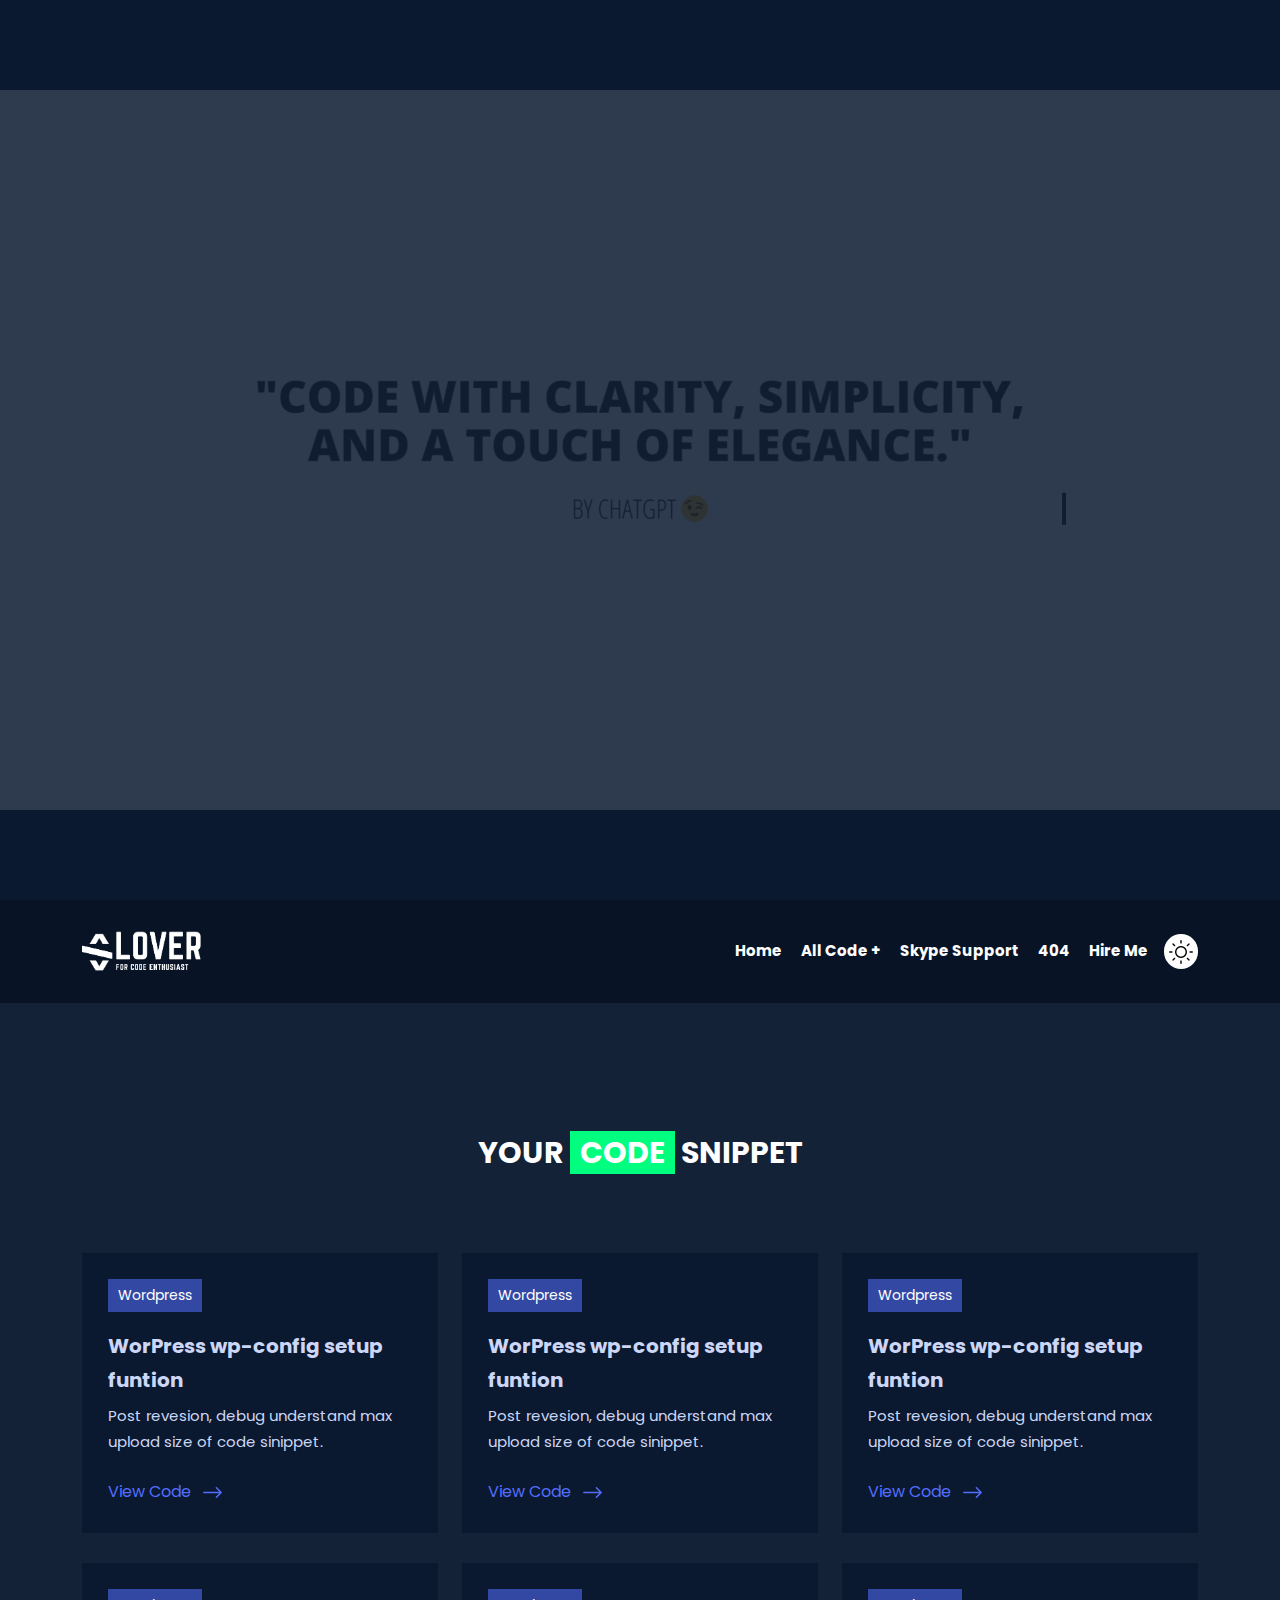
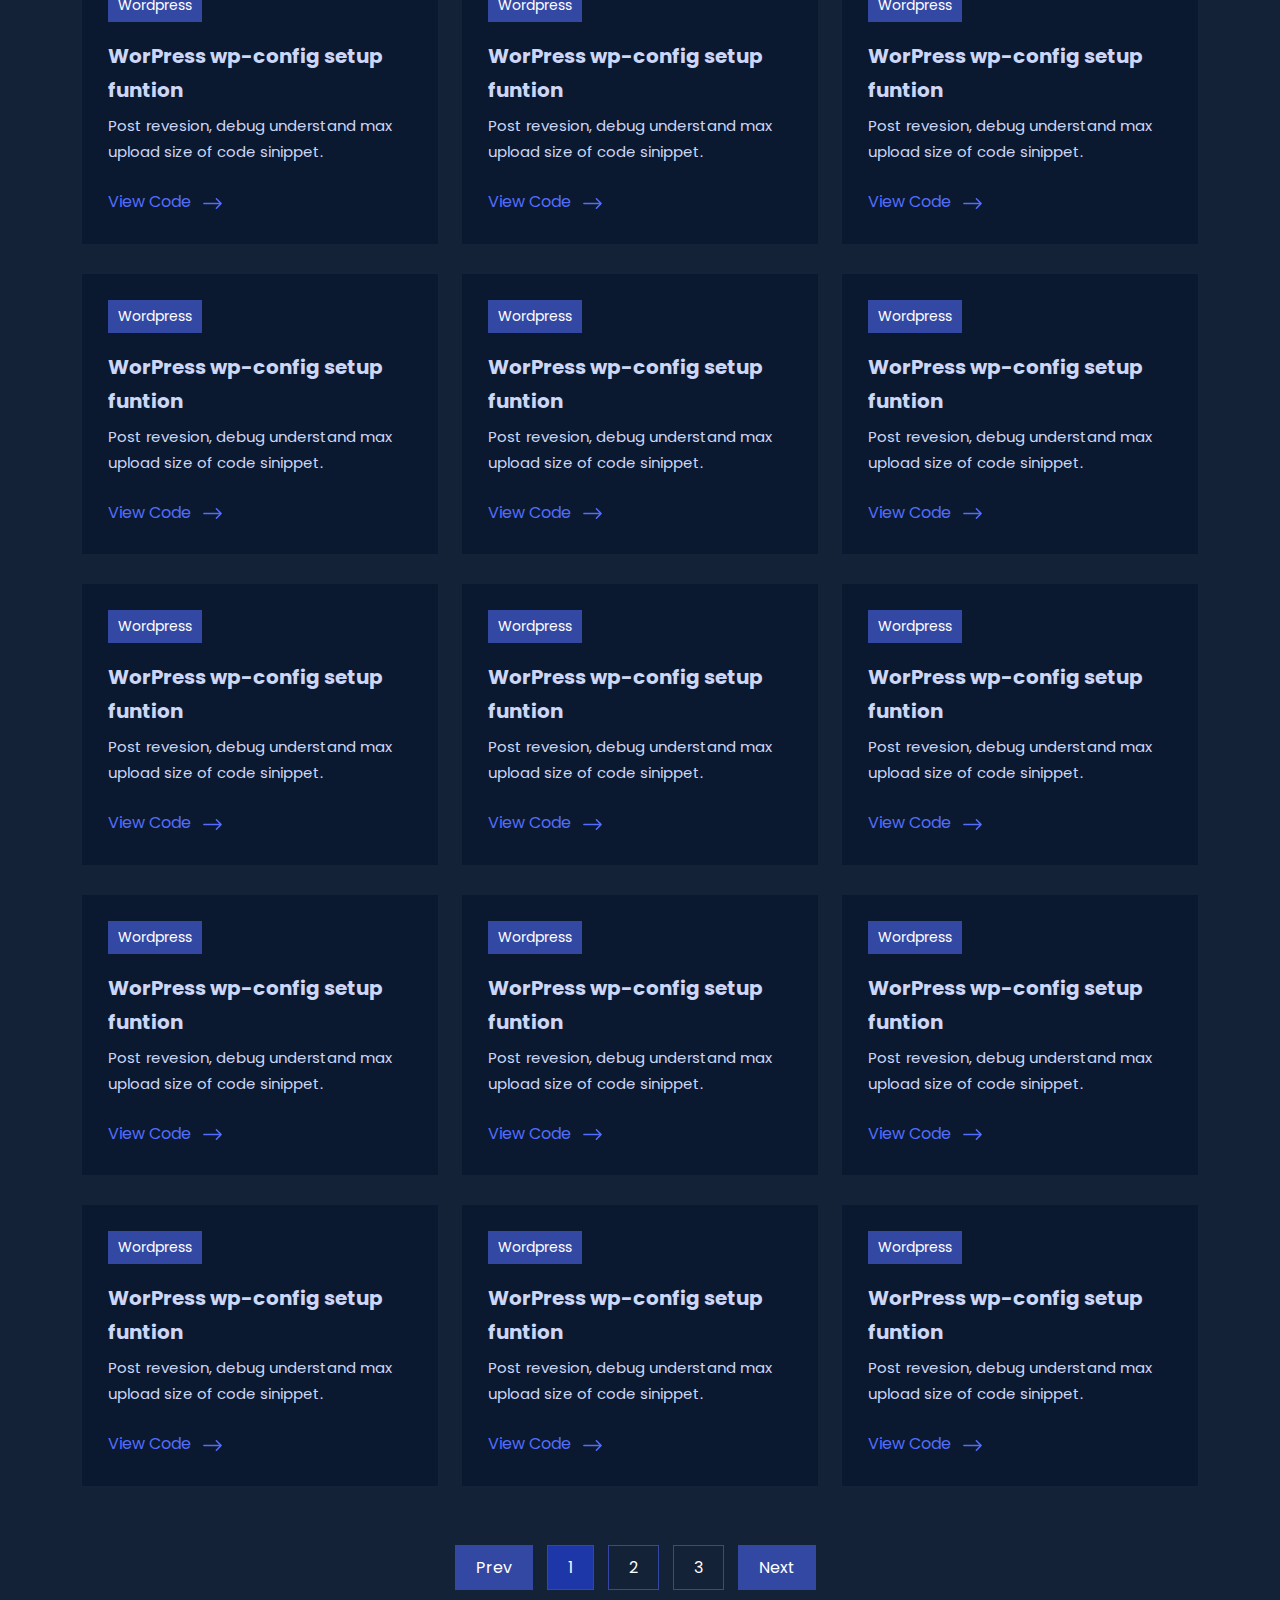
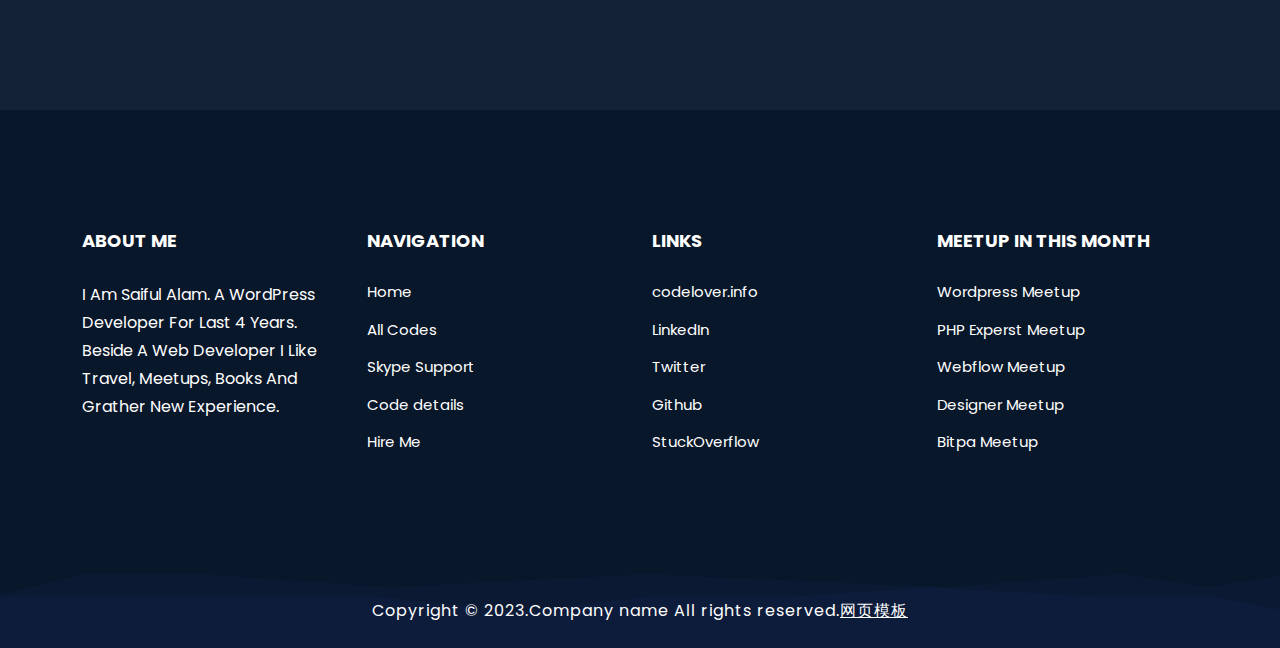
<file: archive.html>
<!DOCTYPE html>
<html lang="en">

<head>
    <meta charset="UTF-8">
    <meta name="viewport" content="width=device-width, initial-scale=1.0">
    <title>Code Lover - Archive Posts Page</title>
    <!-- favicon -->
    
    <!-- bootstrap -->
    <link rel="stylesheet" href="static/css/bootstrap.min.css">
    <!-- slick -->
    <link rel="stylesheet" href="static/css/slick.css">
    <!-- icofont css -->
    <link rel="stylesheet" href="static/css/icofont.min.css">
    <!-- style css -->
    <link rel="stylesheet" href="static/css/style.css">
    <!-- responsive css -->
    <link rel="stylesheet" href="static/css/responsive.css">
</head>

<body>
    <!-- Preloader -->
    <div class="loader">
        <img src="static/picture/preloader.gif" alt="preloader">
    </div>
    <!-- Preloader End -->
    <!-- HEADER AREA START -->
    <header class="header">
        <div class="container">
            <div class="row">
                <div class="col-6 col-md-4 d-flex align-items-center">
                    <div class="code__lover-logo">
                        <a href='index.html'><img src="static/picture/logo.svg" alt=""></a>
                    </div>
                </div>
                <div class="col-6 col-md-8 d-flex align-items-center justify-content-end gap-3">
                    <div class="header_menu d-none d-md-block">
                        <nav>
                            <ul id="main-menu" class="main-menu">
                                <li><a href='index.html'>Home</a></li>
                                <li class="has-menu"><a href="#">All Code +</a>
                                    <ul class="submenu">
                                        <li><a href=''>Archive</a></li>
                                        <li><a href='single.html'>Code Details</a></li>
                                        <li><a href='single-locked.html'>Locked Post</a></li>
                                    </ul>
                                </li>
                                <li><a href='support.html'>Skype Support</a></li>
                                <li><a href='404.html'>404</a></li>
                                <li><a href='hire.html'>Hire Me</a></li>
                            </ul>
                        </nav>
                    </div>
                    <div class="mobile-menu d-md-none d-sm-block">
                        <button class="mobile--menu"><i class="icofont-navigation-menu"></i></button>
                    </div>
                    <div class="mode-switcher">
                        <img src="static/picture/brightness.png" alt="" id="mode-change">
                    </div>
                </div>
            </div>
            <!-- mobile menu -->
            <div class="mobile__menu">
                <ul>
                    <li><a href='index.html'>Home</a></li>
                    <li class="has-menu"><a href="#">All Code +</a>
                        <ul class="submenu">
                            <li><a href=''>Archive</a></li>
                            <li><a href='single.html'>Code Details</a></li>
                            <li><a href='single-locked.html'>Locked Post</a></li>
                        </ul>
                    </li>
                    <li><a href='support.html'>Skype Support</a></li>
                    <li><a href='404.html'>404</a></li>
                    <li><a href='hire.html'>Hire Me</a></li>
                </ul>
            </div>
            <!-- mobile menu end -->
        </div>
    </header>
    <!-- HEADER AREA END -->

    <!-- archive -->
    <section class="c-code__lover-archive-code archive section-padding mid-black-bg">
        <div class="container">
            <div class="row justify-content-center text-center">
                <div class="col-6">
                    <div class="section-title mb-70">
                        <h2 class="text-uppercase">Your <span>Code</span> Snippet</h2>
                    </div>
                </div>
            </div>
            <div class="row c-code__lover-top-blog">
                <!-- single blog -->
                <article class="col-lg-4 col-md-6 post">
                    <div class="post-inner locked">
                        <div class="post-info">
                            <div class="post-cats"><a href="#">Wordpress</a></div>
                            <h3 class="post-title"><a href='single-locked.html'>WorPress wp-config setup funtion</a>
                            </h3>
                            <p class="post-content">Post revesion, debug understand max upload size of code sinippet.
                            </p>
                            <div class="post-read-more">
                                <a href='single-locked.html'>View Code
                                    <span>
                                        <svg class="bi bi-arrow-right" width="1em" height="1em" viewbox="0 0 16 16" fill="currentColor" xmlns="http://www.w3.org/2000/svg">
                                            <path fill-rule="evenodd" d="M10.146 4.646a.5.5 0 01.708 0l3 3a.5.5 0 010 .708l-3 3a.5.5 0 01-.708-.708L12.793 8l-2.647-2.646a.5.5 0 010-.708z" clip-rule="evenodd"></path>
                                            <path fill-rule="evenodd" d="M2 8a.5.5 0 01.5-.5H13a.5.5 0 010 1H2.5A.5.5 0 012 8z" clip-rule="evenodd"></path>
                                        </svg>
                                    </span>
                                </a>
                            </div>
                        </div>
                    </div>
                </article>
                <!-- single blog end -->
                <!-- single blog -->
                <article class="col-lg-4 col-md-6 post">
                    <div class="post-inner">
                        <div class="post-info">
                            <div class="post-cats"><a href="#">Wordpress</a></div>
                            <h3 class="post-title"><a href='single.html'>WorPress wp-config setup funtion</a></h3>
                            <p class="post-content">Post revesion, debug understand max upload size of code sinippet.
                            </p>
                            <div class="post-read-more">
                                <a href='single.html'>View Code
                                    <span>
                                        <svg class="bi bi-arrow-right" width="1em" height="1em" viewbox="0 0 16 16" fill="currentColor" xmlns="http://www.w3.org/2000/svg">
                                            <path fill-rule="evenodd" d="M10.146 4.646a.5.5 0 01.708 0l3 3a.5.5 0 010 .708l-3 3a.5.5 0 01-.708-.708L12.793 8l-2.647-2.646a.5.5 0 010-.708z" clip-rule="evenodd"></path>
                                            <path fill-rule="evenodd" d="M2 8a.5.5 0 01.5-.5H13a.5.5 0 010 1H2.5A.5.5 0 012 8z" clip-rule="evenodd"></path>
                                        </svg>
                                    </span>
                                </a>
                            </div>
                        </div>
                    </div>
                </article>
                <!-- single blog end -->
                <!-- single blog -->
                <article class="col-lg-4 col-md-6 post">
                    <div class="post-inner">
                        <div class="post-info">
                            <div class="post-cats"><a href="#">Wordpress</a></div>
                            <h3 class="post-title"><a href='single.html'>WorPress wp-config setup funtion</a></h3>
                            <p class="post-content">Post revesion, debug understand max upload size of code sinippet.
                            </p>
                            <div class="post-read-more">
                                <a href='single.html'>View Code
                                    <span>
                                        <svg class="bi bi-arrow-right" width="1em" height="1em" viewbox="0 0 16 16" fill="currentColor" xmlns="http://www.w3.org/2000/svg">
                                            <path fill-rule="evenodd" d="M10.146 4.646a.5.5 0 01.708 0l3 3a.5.5 0 010 .708l-3 3a.5.5 0 01-.708-.708L12.793 8l-2.647-2.646a.5.5 0 010-.708z" clip-rule="evenodd"></path>
                                            <path fill-rule="evenodd" d="M2 8a.5.5 0 01.5-.5H13a.5.5 0 010 1H2.5A.5.5 0 012 8z" clip-rule="evenodd"></path>
                                        </svg>
                                    </span>
                                </a>
                            </div>
                        </div>
                    </div>
                </article>
                <!-- single blog end -->
                <!-- single blog -->
                <article class="col-lg-4 col-md-6 post">
                    <div class="post-inner">
                        <div class="post-info">
                            <div class="post-cats"><a href="#">Wordpress</a></div>
                            <h3 class="post-title"><a href='single.html'>WorPress wp-config setup funtion</a></h3>
                            <p class="post-content">Post revesion, debug understand max upload size of code sinippet.
                            </p>
                            <div class="post-read-more">
                                <a href='single.html'>View Code
                                    <span>
                                        <svg class="bi bi-arrow-right" width="1em" height="1em" viewbox="0 0 16 16" fill="currentColor" xmlns="http://www.w3.org/2000/svg">
                                            <path fill-rule="evenodd" d="M10.146 4.646a.5.5 0 01.708 0l3 3a.5.5 0 010 .708l-3 3a.5.5 0 01-.708-.708L12.793 8l-2.647-2.646a.5.5 0 010-.708z" clip-rule="evenodd"></path>
                                            <path fill-rule="evenodd" d="M2 8a.5.5 0 01.5-.5H13a.5.5 0 010 1H2.5A.5.5 0 012 8z" clip-rule="evenodd"></path>
                                        </svg>
                                    </span>
                                </a>
                            </div>
                        </div>
                    </div>
                </article>
                <!-- single blog end -->
                <!-- single blog -->
                <article class="col-lg-4 col-md-6 post">
                    <div class="post-inner">
                        <div class="post-info">
                            <div class="post-cats"><a href="#">Wordpress</a></div>
                            <h3 class="post-title"><a href='single.html'>WorPress wp-config setup funtion</a></h3>
                            <p class="post-content">Post revesion, debug understand max upload size of code sinippet.
                            </p>
                            <div class="post-read-more">
                                <a href='single.html'>View Code
                                    <span>
                                        <svg class="bi bi-arrow-right" width="1em" height="1em" viewbox="0 0 16 16" fill="currentColor" xmlns="http://www.w3.org/2000/svg">
                                            <path fill-rule="evenodd" d="M10.146 4.646a.5.5 0 01.708 0l3 3a.5.5 0 010 .708l-3 3a.5.5 0 01-.708-.708L12.793 8l-2.647-2.646a.5.5 0 010-.708z" clip-rule="evenodd"></path>
                                            <path fill-rule="evenodd" d="M2 8a.5.5 0 01.5-.5H13a.5.5 0 010 1H2.5A.5.5 0 012 8z" clip-rule="evenodd"></path>
                                        </svg>
                                    </span>
                                </a>
                            </div>
                        </div>
                    </div>
                </article>
                <!-- single blog end -->
                <!-- single blog -->
                <article class="col-lg-4 col-md-6 post ">
                    <div class="post-inner locked">
                        <div class="post-info">
                            <div class="post-cats"><a href="#">Wordpress</a></div>
                            <h3 class="post-title"><a href='single-locked.html'>WorPress wp-config setup funtion</a>
                            </h3>
                            <p class="post-content">Post revesion, debug understand max upload size of code sinippet.
                            </p>
                            <div class="post-read-more">
                                <a href='single-locked.html'>View Code
                                    <span>
                                        <svg class="bi bi-arrow-right" width="1em" height="1em" viewbox="0 0 16 16" fill="currentColor" xmlns="http://www.w3.org/2000/svg">
                                            <path fill-rule="evenodd" d="M10.146 4.646a.5.5 0 01.708 0l3 3a.5.5 0 010 .708l-3 3a.5.5 0 01-.708-.708L12.793 8l-2.647-2.646a.5.5 0 010-.708z" clip-rule="evenodd"></path>
                                            <path fill-rule="evenodd" d="M2 8a.5.5 0 01.5-.5H13a.5.5 0 010 1H2.5A.5.5 0 012 8z" clip-rule="evenodd"></path>
                                        </svg>
                                    </span>
                                </a>
                            </div>
                        </div>
                    </div>
                </article>
                <!-- single blog end -->
                <!-- single blog -->
                <article class="col-lg-4 col-md-6 post">
                    <div class="post-inner">
                        <div class="post-info">
                            <div class="post-cats"><a href="#">Wordpress</a></div>
                            <h3 class="post-title"><a href='single.html'>WorPress wp-config setup funtion</a></h3>
                            <p class="post-content">Post revesion, debug understand max upload size of code sinippet.
                            </p>
                            <div class="post-read-more">
                                <a href='single.html'>View Code
                                    <span>
                                        <svg class="bi bi-arrow-right" width="1em" height="1em" viewbox="0 0 16 16" fill="currentColor" xmlns="http://www.w3.org/2000/svg">
                                            <path fill-rule="evenodd" d="M10.146 4.646a.5.5 0 01.708 0l3 3a.5.5 0 010 .708l-3 3a.5.5 0 01-.708-.708L12.793 8l-2.647-2.646a.5.5 0 010-.708z" clip-rule="evenodd"></path>
                                            <path fill-rule="evenodd" d="M2 8a.5.5 0 01.5-.5H13a.5.5 0 010 1H2.5A.5.5 0 012 8z" clip-rule="evenodd"></path>
                                        </svg>
                                    </span>
                                </a>
                            </div>
                        </div>
                    </div>
                </article>
                <!-- single blog end -->
                <!-- single blog -->
                <article class="col-lg-4 col-md-6 post ">
                    <div class="post-inner locked">
                        <div class="post-info">
                            <div class="post-cats"><a href="#">Wordpress</a></div>
                            <h3 class="post-title"><a href='single-locked.html'>WorPress wp-config setup funtion</a>
                            </h3>
                            <p class="post-content">Post revesion, debug understand max upload size of code sinippet.
                            </p>
                            <div class="post-read-more">
                                <a href='single-locked.html'>View Code
                                    <span>
                                        <svg class="bi bi-arrow-right" width="1em" height="1em" viewbox="0 0 16 16" fill="currentColor" xmlns="http://www.w3.org/2000/svg">
                                            <path fill-rule="evenodd" d="M10.146 4.646a.5.5 0 01.708 0l3 3a.5.5 0 010 .708l-3 3a.5.5 0 01-.708-.708L12.793 8l-2.647-2.646a.5.5 0 010-.708z" clip-rule="evenodd"></path>
                                            <path fill-rule="evenodd" d="M2 8a.5.5 0 01.5-.5H13a.5.5 0 010 1H2.5A.5.5 0 012 8z" clip-rule="evenodd"></path>
                                        </svg>
                                    </span>
                                </a>
                            </div>
                        </div>
                    </div>
                </article>
                <!-- single blog end -->
                <!-- single blog -->
                <article class="col-lg-4 col-md-6 post">
                    <div class="post-inner">
                        <div class="post-info">
                            <div class="post-cats"><a href="#">Wordpress</a></div>
                            <h3 class="post-title"><a href='single.html'>WorPress wp-config setup funtion</a></h3>
                            <p class="post-content">Post revesion, debug understand max upload size of code sinippet.
                            </p>
                            <div class="post-read-more">
                                <a href='single.html'>View Code
                                    <span>
                                        <svg class="bi bi-arrow-right" width="1em" height="1em" viewbox="0 0 16 16" fill="currentColor" xmlns="http://www.w3.org/2000/svg">
                                            <path fill-rule="evenodd" d="M10.146 4.646a.5.5 0 01.708 0l3 3a.5.5 0 010 .708l-3 3a.5.5 0 01-.708-.708L12.793 8l-2.647-2.646a.5.5 0 010-.708z" clip-rule="evenodd"></path>
                                            <path fill-rule="evenodd" d="M2 8a.5.5 0 01.5-.5H13a.5.5 0 010 1H2.5A.5.5 0 012 8z" clip-rule="evenodd"></path>
                                        </svg>
                                    </span>
                                </a>
                            </div>
                        </div>
                    </div>
                </article>
                <!-- single blog end -->
                <!-- single blog -->
                <article class="col-lg-4 col-md-6 post">
                    <div class="post-inner">
                        <div class="post-info">
                            <div class="post-cats"><a href="#">Wordpress</a></div>
                            <h3 class="post-title"><a href='single.html'>WorPress wp-config setup funtion</a></h3>
                            <p class="post-content">Post revesion, debug understand max upload size of code sinippet.
                            </p>
                            <div class="post-read-more">
                                <a href='single.html'>View Code
                                    <span>
                                        <svg class="bi bi-arrow-right" width="1em" height="1em" viewbox="0 0 16 16" fill="currentColor" xmlns="http://www.w3.org/2000/svg">
                                            <path fill-rule="evenodd" d="M10.146 4.646a.5.5 0 01.708 0l3 3a.5.5 0 010 .708l-3 3a.5.5 0 01-.708-.708L12.793 8l-2.647-2.646a.5.5 0 010-.708z" clip-rule="evenodd"></path>
                                            <path fill-rule="evenodd" d="M2 8a.5.5 0 01.5-.5H13a.5.5 0 010 1H2.5A.5.5 0 012 8z" clip-rule="evenodd"></path>
                                        </svg>
                                    </span>
                                </a>
                            </div>
                        </div>
                    </div>
                </article>
                <!-- single blog end -->
                <!-- single blog -->
                <article class="col-lg-4 col-md-6 post">
                    <div class="post-inner">
                        <div class="post-info">
                            <div class="post-cats"><a href="#">Wordpress</a></div>
                            <h3 class="post-title"><a href='single.html'>WorPress wp-config setup funtion</a></h3>
                            <p class="post-content">Post revesion, debug understand max upload size of code sinippet.
                            </p>
                            <div class="post-read-more">
                                <a href='single.html'>View Code
                                    <span>
                                        <svg class="bi bi-arrow-right" width="1em" height="1em" viewbox="0 0 16 16" fill="currentColor" xmlns="http://www.w3.org/2000/svg">
                                            <path fill-rule="evenodd" d="M10.146 4.646a.5.5 0 01.708 0l3 3a.5.5 0 010 .708l-3 3a.5.5 0 01-.708-.708L12.793 8l-2.647-2.646a.5.5 0 010-.708z" clip-rule="evenodd"></path>
                                            <path fill-rule="evenodd" d="M2 8a.5.5 0 01.5-.5H13a.5.5 0 010 1H2.5A.5.5 0 012 8z" clip-rule="evenodd"></path>
                                        </svg>
                                    </span>
                                </a>
                            </div>
                        </div>
                    </div>
                </article>
                <!-- single blog end -->
                <!-- single blog -->
                <article class="col-lg-4 col-md-6 post ">
                    <div class="post-inner">
                        <div class="post-info">
                            <div class="post-cats"><a href="#">Wordpress</a></div>
                            <h3 class="post-title"><a href='single.html'>WorPress wp-config setup funtion</a></h3>
                            <p class="post-content">Post revesion, debug understand max upload size of code sinippet.
                            </p>
                            <div class="post-read-more">
                                <a href='single.html'>View Code
                                    <span>
                                        <svg class="bi bi-arrow-right" width="1em" height="1em" viewbox="0 0 16 16" fill="currentColor" xmlns="http://www.w3.org/2000/svg">
                                            <path fill-rule="evenodd" d="M10.146 4.646a.5.5 0 01.708 0l3 3a.5.5 0 010 .708l-3 3a.5.5 0 01-.708-.708L12.793 8l-2.647-2.646a.5.5 0 010-.708z" clip-rule="evenodd"></path>
                                            <path fill-rule="evenodd" d="M2 8a.5.5 0 01.5-.5H13a.5.5 0 010 1H2.5A.5.5 0 012 8z" clip-rule="evenodd"></path>
                                        </svg>
                                    </span>
                                </a>
                            </div>
                        </div>
                    </div>
                </article>
                <!-- single blog end -->
                <!-- single blog -->
                <article class="col-lg-4 col-md-6 post">
                    <div class="post-inner">
                        <div class="post-info">
                            <div class="post-cats"><a href="#">Wordpress</a></div>
                            <h3 class="post-title"><a href='single.html'>WorPress wp-config setup funtion</a></h3>
                            <p class="post-content">Post revesion, debug understand max upload size of code sinippet.
                            </p>
                            <div class="post-read-more">
                                <a href='single.html'>View Code
                                    <span>
                                        <svg class="bi bi-arrow-right" width="1em" height="1em" viewbox="0 0 16 16" fill="currentColor" xmlns="http://www.w3.org/2000/svg">
                                            <path fill-rule="evenodd" d="M10.146 4.646a.5.5 0 01.708 0l3 3a.5.5 0 010 .708l-3 3a.5.5 0 01-.708-.708L12.793 8l-2.647-2.646a.5.5 0 010-.708z" clip-rule="evenodd"></path>
                                            <path fill-rule="evenodd" d="M2 8a.5.5 0 01.5-.5H13a.5.5 0 010 1H2.5A.5.5 0 012 8z" clip-rule="evenodd"></path>
                                        </svg>
                                    </span>
                                </a>
                            </div>
                        </div>
                    </div>
                </article>
                <!-- single blog end -->
                <!-- single blog -->
                <article class="col-lg-4 col-md-6 post">
                    <div class="post-inner">
                        <div class="post-info">
                            <div class="post-cats"><a href="#">Wordpress</a></div>
                            <h3 class="post-title"><a href='single.html'>WorPress wp-config setup funtion</a></h3>
                            <p class="post-content">Post revesion, debug understand max upload size of code sinippet.
                            </p>
                            <div class="post-read-more">
                                <a href='single.html'>View Code
                                    <span>
                                        <svg class="bi bi-arrow-right" width="1em" height="1em" viewbox="0 0 16 16" fill="currentColor" xmlns="http://www.w3.org/2000/svg">
                                            <path fill-rule="evenodd" d="M10.146 4.646a.5.5 0 01.708 0l3 3a.5.5 0 010 .708l-3 3a.5.5 0 01-.708-.708L12.793 8l-2.647-2.646a.5.5 0 010-.708z" clip-rule="evenodd"></path>
                                            <path fill-rule="evenodd" d="M2 8a.5.5 0 01.5-.5H13a.5.5 0 010 1H2.5A.5.5 0 012 8z" clip-rule="evenodd"></path>
                                        </svg>
                                    </span>
                                </a>
                            </div>
                        </div>
                    </div>
                </article>
                <!-- single blog end -->
                <!-- single blog -->
                <article class="col-lg-4 col-md-6 post">
                    <div class="post-inner">
                        <div class="post-info">
                            <div class="post-cats"><a href="#">Wordpress</a></div>
                            <h3 class="post-title"><a href='single.html'>WorPress wp-config setup funtion</a></h3>
                            <p class="post-content">Post revesion, debug understand max upload size of code sinippet.
                            </p>
                            <div class="post-read-more">
                                <a href='single.html'>View Code
                                    <span>
                                        <svg class="bi bi-arrow-right" width="1em" height="1em" viewbox="0 0 16 16" fill="currentColor" xmlns="http://www.w3.org/2000/svg">
                                            <path fill-rule="evenodd" d="M10.146 4.646a.5.5 0 01.708 0l3 3a.5.5 0 010 .708l-3 3a.5.5 0 01-.708-.708L12.793 8l-2.647-2.646a.5.5 0 010-.708z" clip-rule="evenodd"></path>
                                            <path fill-rule="evenodd" d="M2 8a.5.5 0 01.5-.5H13a.5.5 0 010 1H2.5A.5.5 0 012 8z" clip-rule="evenodd"></path>
                                        </svg>
                                    </span>
                                </a>
                            </div>
                        </div>
                    </div>
                </article>
                <!-- single blog end -->
                <!-- single blog -->
                <article class="col-lg-4 col-md-6 post">
                    <div class="post-inner">
                        <div class="post-info">
                            <div class="post-cats"><a href="#">Wordpress</a></div>
                            <h3 class="post-title"><a href='single.html'>WorPress wp-config setup funtion</a></h3>
                            <p class="post-content">Post revesion, debug understand max upload size of code sinippet.
                            </p>
                            <div class="post-read-more">
                                <a href='single.html'>View Code
                                    <span>
                                        <svg class="bi bi-arrow-right" width="1em" height="1em" viewbox="0 0 16 16" fill="currentColor" xmlns="http://www.w3.org/2000/svg">
                                            <path fill-rule="evenodd" d="M10.146 4.646a.5.5 0 01.708 0l3 3a.5.5 0 010 .708l-3 3a.5.5 0 01-.708-.708L12.793 8l-2.647-2.646a.5.5 0 010-.708z" clip-rule="evenodd"></path>
                                            <path fill-rule="evenodd" d="M2 8a.5.5 0 01.5-.5H13a.5.5 0 010 1H2.5A.5.5 0 012 8z" clip-rule="evenodd"></path>
                                        </svg>
                                    </span>
                                </a>
                            </div>
                        </div>
                    </div>
                </article>
                <!-- single blog end -->
                <!-- single blog -->
                <article class="col-lg-4 col-md-6 post">
                    <div class="post-inner">
                        <div class="post-info">
                            <div class="post-cats"><a href="#">Wordpress</a></div>
                            <h3 class="post-title"><a href='single.html'>WorPress wp-config setup funtion</a></h3>
                            <p class="post-content">Post revesion, debug understand max upload size of code sinippet.
                            </p>
                            <div class="post-read-more">
                                <a href='single.html'>View Code
                                    <span>
                                        <svg class="bi bi-arrow-right" width="1em" height="1em" viewbox="0 0 16 16" fill="currentColor" xmlns="http://www.w3.org/2000/svg">
                                            <path fill-rule="evenodd" d="M10.146 4.646a.5.5 0 01.708 0l3 3a.5.5 0 010 .708l-3 3a.5.5 0 01-.708-.708L12.793 8l-2.647-2.646a.5.5 0 010-.708z" clip-rule="evenodd"></path>
                                            <path fill-rule="evenodd" d="M2 8a.5.5 0 01.5-.5H13a.5.5 0 010 1H2.5A.5.5 0 012 8z" clip-rule="evenodd"></path>
                                        </svg>
                                    </span>
                                </a>
                            </div>
                        </div>
                    </div>
                </article>
                <!-- single blog end -->

                <!-- single blog -->
                <article class="col-lg-4 col-md-6 post">
                    <div class="post-inner locked">
                        <div class="post-info">
                            <div class="post-cats"><a href="#">Wordpress</a></div>
                            <h3 class="post-title"><a href='single.html'>WorPress wp-config setup funtion</a></h3>
                            <p class="post-content">Post revesion, debug understand max upload size of code sinippet.
                            </p>
                            <div class="post-read-more">
                                <a href='single.html'>View Code
                                    <span>
                                        <svg class="bi bi-arrow-right" width="1em" height="1em" viewbox="0 0 16 16" fill="currentColor" xmlns="http://www.w3.org/2000/svg">
                                            <path fill-rule="evenodd" d="M10.146 4.646a.5.5 0 01.708 0l3 3a.5.5 0 010 .708l-3 3a.5.5 0 01-.708-.708L12.793 8l-2.647-2.646a.5.5 0 010-.708z" clip-rule="evenodd"></path>
                                            <path fill-rule="evenodd" d="M2 8a.5.5 0 01.5-.5H13a.5.5 0 010 1H2.5A.5.5 0 012 8z" clip-rule="evenodd"></path>
                                        </svg>
                                    </span>
                                </a>
                            </div>
                        </div>
                    </div>
                </article>
                <!-- single blog end -->
                <!-- archive pagination -->
                <div class="c-code__lover-pagination">
                    <nav class="navigation pagination">
                        <h2 class="screen-reader-text">Posts navigation</h2>
                        <div class="nav-links">
                            <a class="prev page-numbers" href="#">Prev</a>
                            <span aria-current="page" class="page-numbers current">1</span>
                            <a class="page-numbers" href="#">2</a>
                            <a class="page-numbers" href="#">3</a>
                            <a class="next page-numbers" href="#">Next</a>
                        </div>
                    </nav>
                </div>
                <!-- archive pagination end -->
            </div>
        </div>
    </section>
    <!-- your archive -->

    <!-- FOOTER AREA -->
    <section class="footer-widgets-sec black-bg">
        <div class="container">
            <div class="row section-padding justify-content-md-center">
                <div class="col-lg-3 col-md-8">
                    <div class="footer-author">
                        <div id="text" class="widget widget_text">
                            <h4 class="widget-title">About me</h4>
                            <div class="textwidget">
                                <p>I am Saiful Alam. A WordPress Developer for last 4 years. Beside a web
                                    developer I like travel, meetups, books and grather new experience.</p>
                            </div>
                        </div>
                    </div>
                </div>
                <div class="col-lg-3 col-md-8">
                    <div class="footer-navigation">
                        <div id="pages" class="widget widget_pages">
                            <h4 class="widget-title">Navigation</h4>
                            <ul>
                                <li class="page_item page-item-1"><a href="#">Home</a></li>
                                <li class="page_item page-item-2"><a href="#">All Codes</a></li>
                                <li class="page_item page-item-3"><a href="#">Skype Support</a></li>
                                <li class="page_item page-item-4"><a href="#">Code details</a></li>
                                <li class="page_item page-item-5"><a href="#">Hire Me</a></li>
                            </ul>
                        </div>
                    </div>
                </div>
                <div class="col-lg-3 col-md-8">
                    <div class="footer-links">
                        <div id="pages-2" class="widget widget_text">
                            <h4 class="widget-title">links</h4>
                            <ul>
                                <li><a href="#">codelover.info</a></li>
                                <li><a href="#">LinkedIn</a></li>
                                <li><a href="#">Twitter</a></li>
                                <li><a href="#">Github</a></li>
                                <li><a href="#">StuckOverflow</a></li>
                            </ul>
                        </div>
                    </div>
                </div>
                <div class="col-lg-3 col-md-8">
                    <div class="footer-meetup">
                        <div id="pages-3" class="widget widget_text">
                            <h4 class="widget-title">Meetup in this month</h4>
                            <ul>
                                <li><a href="#">Wordpress Meetup</a></li>
                                <li><a href="#">PHP Experst Meetup</a></li>
                                <li><a href="#">Webflow Meetup</a></li>
                                <li><a href="#">Designer Meetup</a></li>
                                <li><a href="#">Bitpa Meetup</a></li>
                            </ul>
                        </div>
                    </div>
                </div>
            </div>
        </div>
    </section>
    <div class="copyright-area" style="background-image: url(static/image/copy-right.svg);">
        <div class="container">
            <div class="row">
                <div class="col-12">
                    <div class="footer-copy">
                        <p>Copyright &copy; 2023.Company name All rights reserved.<a target="_blank" href="https://sc.chinaz.com/moban/">&#x7F51;&#x9875;&#x6A21;&#x677F;</a>
                        </p>
                    </div>
                </div>
            </div>
        </div>
    </div>
    <!-- FOOTER END -->
    <!-- scrolltop button -->
    <div id="stop" class="scrollTop">
        <span>
            <a href="#">
                <svg class="bi bi-arrow-up" width="1em" height="1em" viewbox="0 0 16 16" fill="currentColor" xmlns="http://www.w3.org/2000/svg">
                    <path fill-rule="evenodd" d="M8 3.5a.5.5 0 0 1 .5.5v9a.5.5 0 0 1-1 0V4a.5.5 0 0 1 .5-.5z"></path>
                    <path fill-rule="evenodd" d="M7.646 2.646a.5.5 0 0 1 .708 0l3 3a.5.5 0 0 1-.708.708L8 3.707 5.354 6.354a.5.5 0 1 1-.708-.708l3-3z"></path>
                </svg>
            </a>
        </span>
    </div>
    <!-- scrolltop button end -->

    <!-- jquery -->
    <script src="static/js/Jquery-3.7.0.js"></script>
    <!-- bootstrap js -->
    <script src="static/js/bootstrap.min.js"></script>
    <!-- slick js -->
    <script src="static/js/slick.min.js"></script>
    <!-- main js -->
    <script src="static/js/main.js"></script>
</body>

</html>
</file>
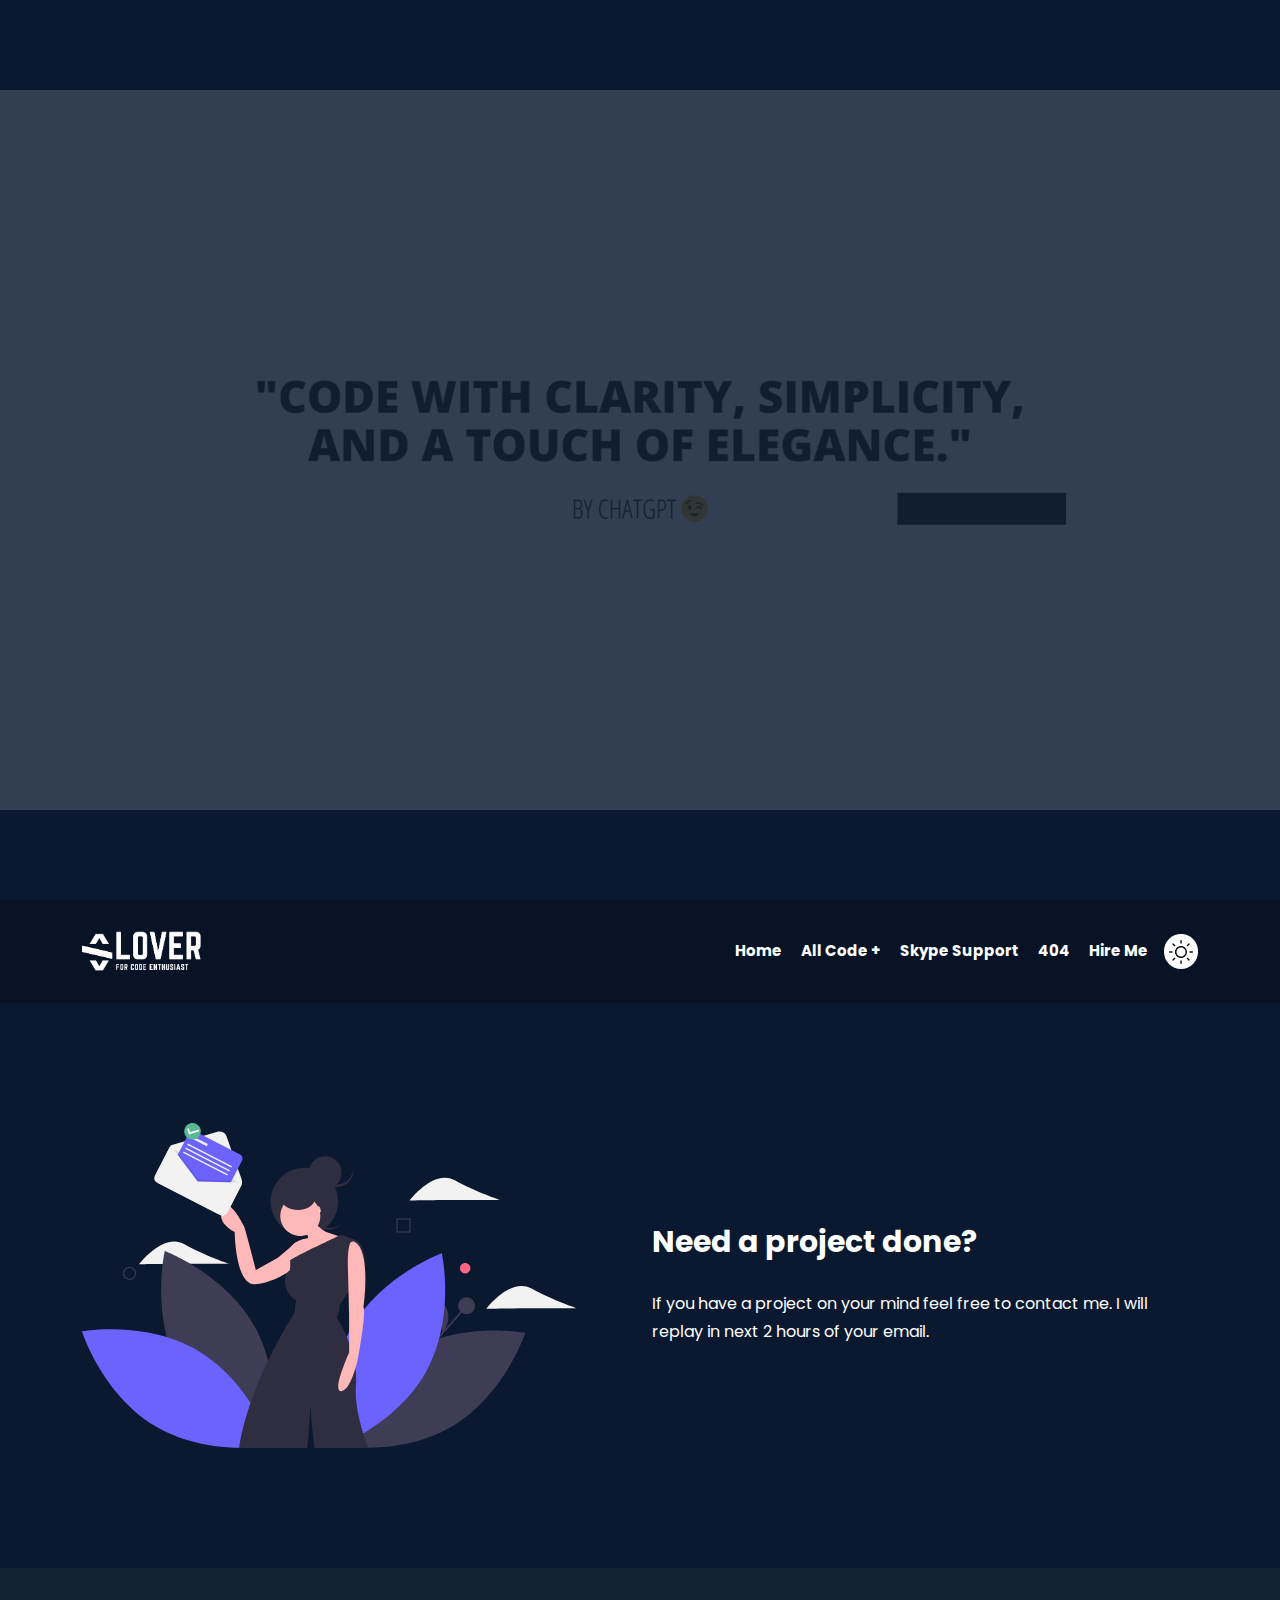
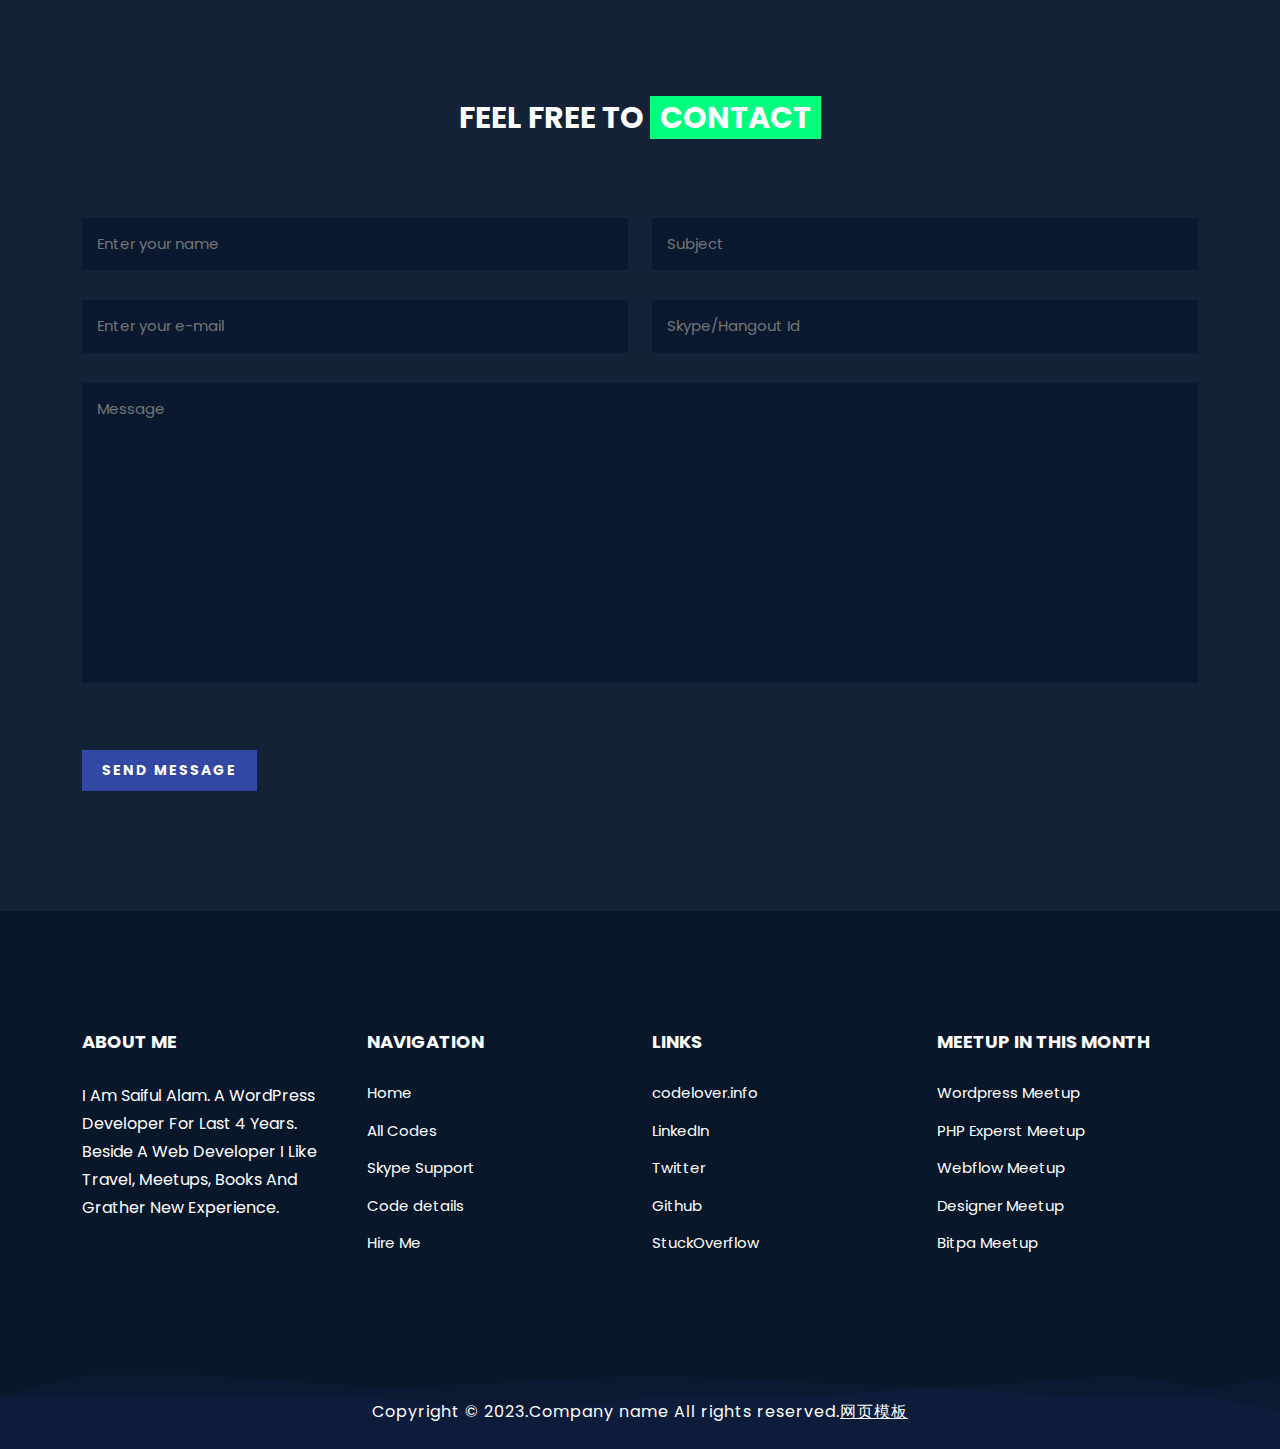
<file: hire.html>
<!DOCTYPE html>
<html lang="en">

<head>
    <meta charset="UTF-8">
    <meta name="viewport" content="width=device-width, initial-scale=1.0">
    <title>Code Lover || Hire Me</title>
    <!-- favicon -->
    
    <!-- bootstrap -->
    <link rel="stylesheet" href="static/css/bootstrap.min.css">
    <!-- slick -->
    <link rel="stylesheet" href="static/css/slick.css">
    <!-- icofont css -->
    <link rel="stylesheet" href="static/css/icofont.min.css">
    <!-- style css -->
    <link rel="stylesheet" href="static/css/style.css">
    <!-- responsive css -->
    <link rel="stylesheet" href="static/css/responsive.css">
</head>

<body>
    <!-- Preloader -->
    <div class="loader">
        <img src="static/picture/preloader.gif" alt="preloader">
    </div>
    <!-- Preloader End -->
    <!-- HEADER AREA START -->
    <header class="header">
        <div class="container">
            <div class="row">
                <div class="col-6 col-md-4 d-flex align-items-center">
                    <div class="code__lover-logo">
                        <a href='index.html'><img src="static/picture/logo.svg" alt=""></a>
                    </div>
                </div>
                <div class="col-6 col-md-8 d-flex align-items-center justify-content-end gap-3">
                    <div class="header_menu d-none d-md-block">
                        <nav>
                            <ul id="main-menu" class="main-menu">
                                <li><a href='index.html'>Home</a></li>
                                <li class="has-menu"><a href="#">All Code +</a>
                                    <ul class="submenu">
                                        <li><a href='archive.html'>Archive</a></li>
                                        <li><a href='single.html'>Code Details</a></li>
                                        <li><a href='single-locked.html'>Locked Post</a></li>
                                    </ul>
                                </li>
                                <li><a href='support.html'>Skype Support</a></li>
                                <li><a href='404.html'>404</a></li>
                                <li><a href=''>Hire Me</a></li>
                            </ul>
                        </nav>
                    </div>
                    <div class="mobile-menu d-md-none d-sm-block">
                        <button class="mobile--menu"><i class="icofont-navigation-menu"></i></button>
                    </div>
                    <div class="mode-switcher">
                        <img src="static/picture/brightness.png" alt="" id="mode-change">
                    </div>
                </div>
            </div>
            <!-- mobile menu -->
            <div class="mobile__menu">
                <ul>
                    <li><a href='index.html'>Home</a></li>
                    <li class="has-menu"><a href="#">All Code +</a>
                        <ul class="submenu">
                            <li><a href='archive.html'>Archive</a></li>
                            <li><a href='single.html'>Code Details</a></li>
                            <li><a href='single-locked.html'>Locked Post</a></li>
                        </ul>
                    </li>
                    <li><a href='support.html'>Skype Support</a></li>
                    <li><a href='404.html'>404</a></li>
                    <li><a href=''>Hire Me</a></li>
                </ul>
            </div>
            <!-- mobile menu end -->
        </div>
    </header>
    <!-- HEADER AREA END -->
    <!-- HIRE ME -->
    <section class="skype-support section-padding">
        <div class="container">
            <div class="row justify-content-md-center">
                <div class="col-lg-6 col-md-10">
                    <div class="skype-banner">
                        <img src="static/picture/hire-me.svg" alt="hire-banner">
                    </div>
                </div>
                <div class="col-lg-6 col-md-10 d-flex align-items-center">
                    <div class="skype-text">
                        <h1>Need a project done?</h1>
                        <p>If you have a project on your mind feel free to contact me. I will replay in next 2 hours of
                            your email.</p>
                    </div>
                </div>
            </div>
        </div>
    </section>
    <!-- SKYPE SUPPORT ENd -->
    <!-- Support Form -->
    <section class="support-form section-padding mid-black-bg">
        <div class="container">
            <div class="row justify-content-center text-center">
                <div class="col-8">
                    <div class="section-title mb-70">
                        <h2 class="text-uppercase">feel free to <span>Contact</span> </h2>
                    </div>
                </div>
            </div>
            <div class="row">
                <div class="col-12">
                    <form action="#" class="skype-support">
                        <div class="row">
                            <div class="col-md-6">
                                <input type="text" name="name" id="name" placeholder="Enter your name" required="">
                            </div>
                            <div class="col-md-6">
                                <input type="text" name="subject" id="subject" placeholder="Subject" required="">
                            </div>
                            <div class="col-md-6">
                                <input type="email" name="email" id="email" placeholder="Enter your e-mail" required="">
                            </div>
                            <div class="col-md-6">
                                <input type="text" name="id" id="skype" placeholder="Skype/Hangout Id" required="">
                            </div>
                            <div class="col-md-12">
                                <textarea name="message" id="message" placeholder="Message"></textarea>
                            </div>
                        </div>
                        <button type="submit" class="btn">Send Message</button>
                    </form>
                </div>
            </div>
        </div>
    </section>
    <!-- Support Form End -->
    <!-- FOOTER AREA -->
    <section class="footer-widgets-sec black-bg">
        <div class="container">
            <div class="row section-padding justify-content-md-center">
                <div class="col-lg-3 col-md-8">
                    <div class="footer-author">
                        <div id="text" class="widget widget_text">
                            <h4 class="widget-title">About me</h4>
                            <div class="textwidget">
                                <p>I am Saiful Alam. A WordPress Developer for last 4 years. Beside a web
                                    developer I like travel, meetups, books and grather new experience.</p>
                            </div>
                        </div>
                    </div>
                </div>
                <div class="col-lg-3 col-md-8">
                    <div class="footer-navigation">
                        <div id="pages" class="widget widget_pages">
                            <h4 class="widget-title">Navigation</h4>
                            <ul>
                                <li class="page_item page-item-1"><a href="#">Home</a></li>
                                <li class="page_item page-item-2"><a href="#">All Codes</a></li>
                                <li class="page_item page-item-3"><a href="#">Skype Support</a></li>
                                <li class="page_item page-item-4"><a href="#">Code details</a></li>
                                <li class="page_item page-item-5"><a href="#">Hire Me</a></li>
                            </ul>
                        </div>
                    </div>
                </div>
                <div class="col-lg-3 col-md-8">
                    <div class="footer-links">
                        <div id="pages-2" class="widget widget_text">
                            <h4 class="widget-title">links</h4>
                            <ul>
                                <li><a href="#">codelover.info</a></li>
                                <li><a href="#">LinkedIn</a></li>
                                <li><a href="#">Twitter</a></li>
                                <li><a href="#">Github</a></li>
                                <li><a href="#">StuckOverflow</a></li>
                            </ul>
                        </div>
                    </div>
                </div>
                <div class="col-lg-3 col-md-8">
                    <div class="footer-meetup">
                        <div id="pages-3" class="widget widget_text">
                            <h4 class="widget-title">Meetup in this month</h4>
                            <ul>
                                <li><a href="#">Wordpress Meetup</a></li>
                                <li><a href="#">PHP Experst Meetup</a></li>
                                <li><a href="#">Webflow Meetup</a></li>
                                <li><a href="#">Designer Meetup</a></li>
                                <li><a href="#">Bitpa Meetup</a></li>
                            </ul>
                        </div>
                    </div>
                </div>
            </div>
        </div>
    </section>
    <div class="copyright-area" style="background-image: url(static/image/copy-right.svg);">
        <div class="container">
            <div class="row">
                <div class="col-12">
                    <div class="footer-copy">
                        <p>Copyright &copy; 2023.Company name All rights reserved.<a target="_blank" href="https://sc.chinaz.com/moban/">&#x7F51;&#x9875;&#x6A21;&#x677F;</a>
                        </p>
                    </div>
                </div>
            </div>
        </div>
    </div>
    <!-- FOOTER END -->
    <!-- scrolltop button -->
    <div id="stop" class="scrollTop">
        <span>
            <a href="#">
                <svg class="bi bi-arrow-up" width="1em" height="1em" viewbox="0 0 16 16" fill="currentColor" xmlns="http://www.w3.org/2000/svg">
                    <path fill-rule="evenodd" d="M8 3.5a.5.5 0 0 1 .5.5v9a.5.5 0 0 1-1 0V4a.5.5 0 0 1 .5-.5z"></path>
                    <path fill-rule="evenodd" d="M7.646 2.646a.5.5 0 0 1 .708 0l3 3a.5.5 0 0 1-.708.708L8 3.707 5.354 6.354a.5.5 0 1 1-.708-.708l3-3z"></path>
                </svg>
            </a>
        </span>
    </div>
    <!-- scrolltop button end -->

    <!-- jquery -->
    <script src="static/js/Jquery-3.7.0.js"></script>
    <!-- bootstrap js -->
    <script src="static/js/bootstrap.min.js"></script>
    <!-- slick js -->
    <script src="static/js/slick.min.js"></script>
    <!-- main js -->
    <script src="static/js/main.js"></script>
</body>

</html>
</file>
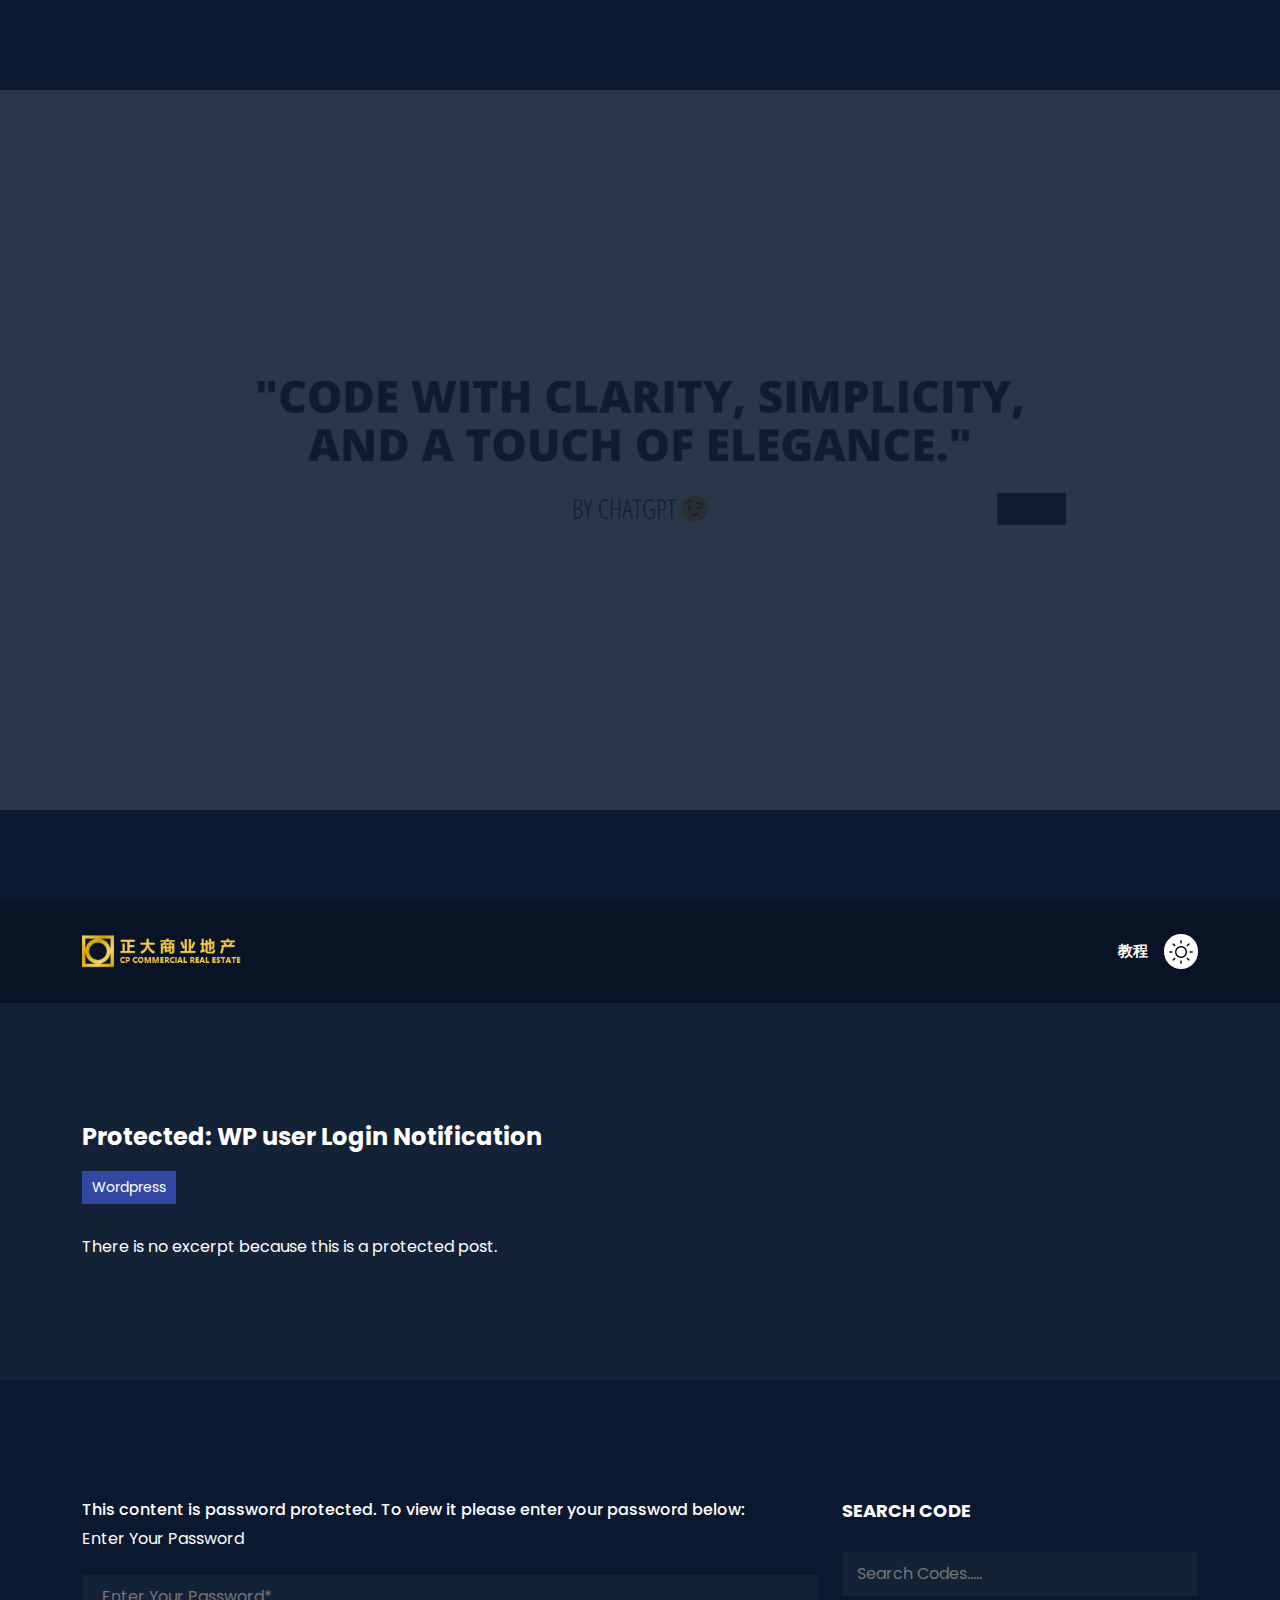
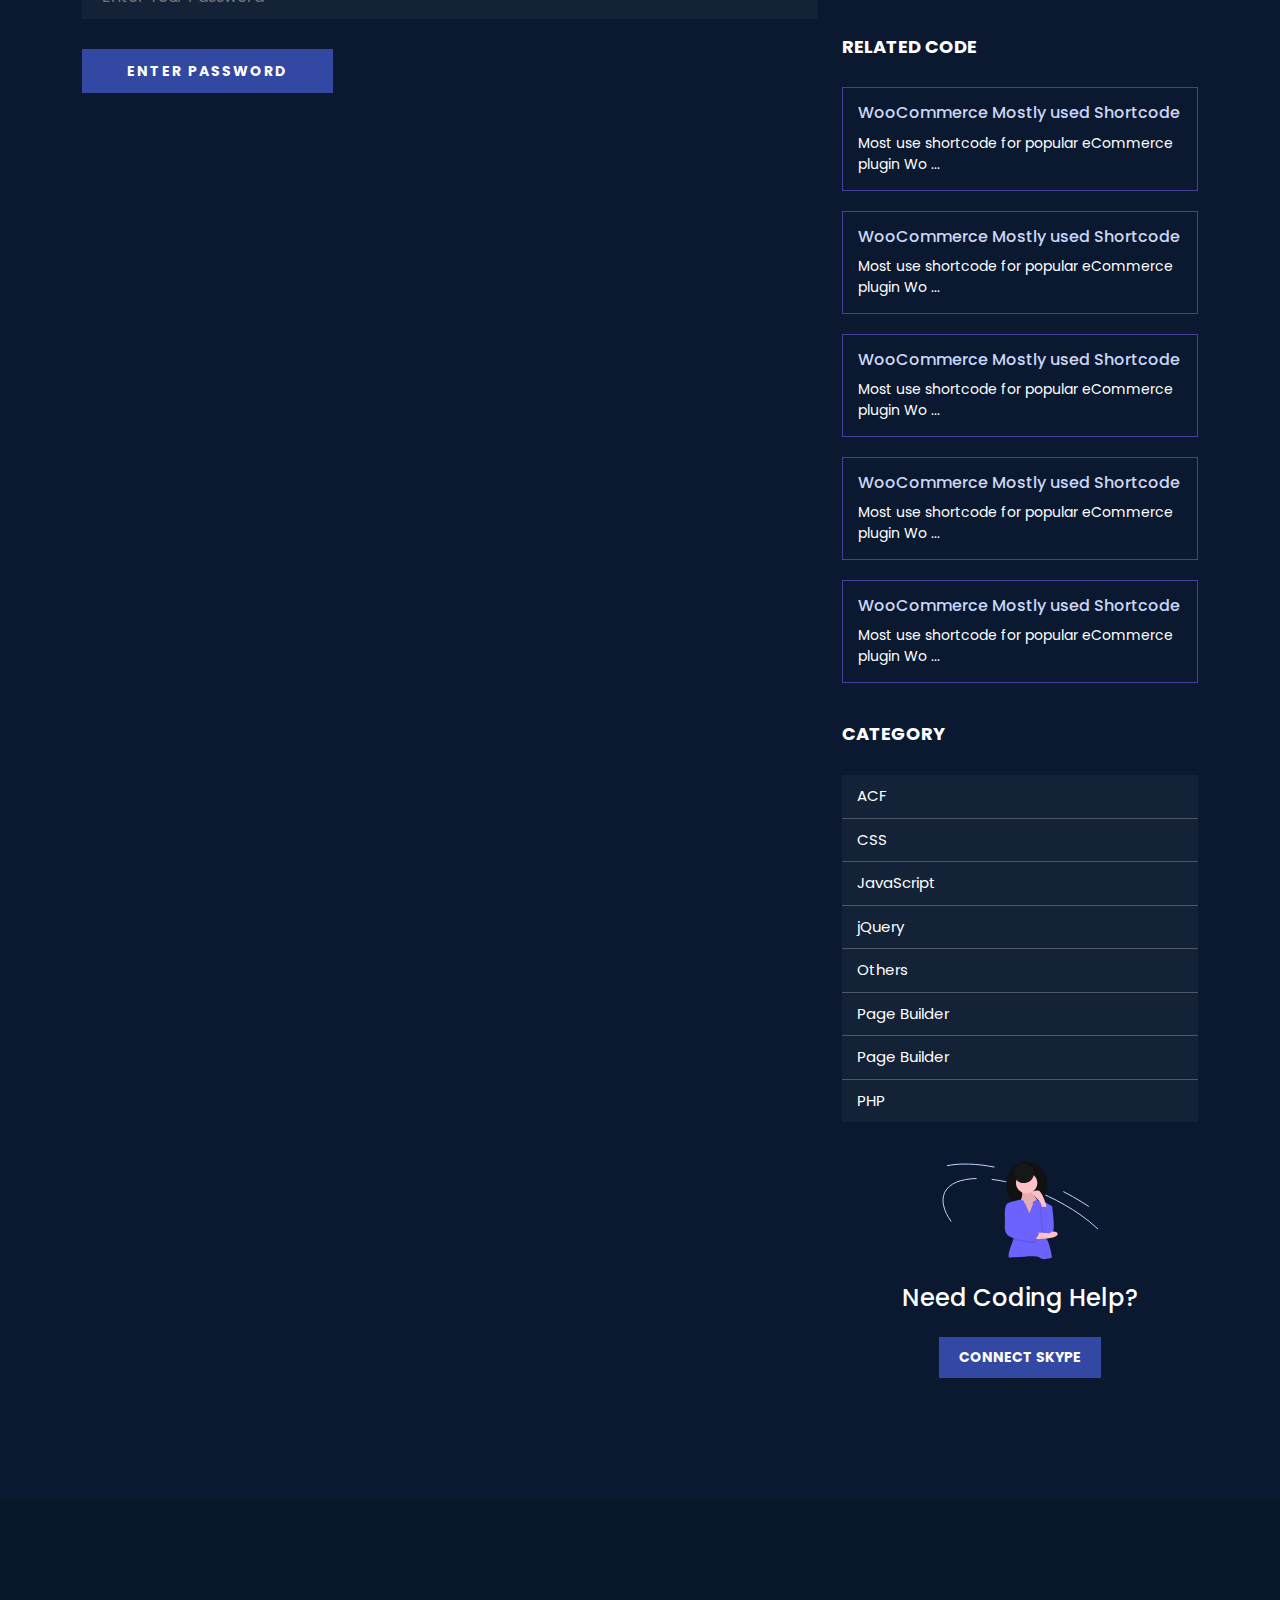
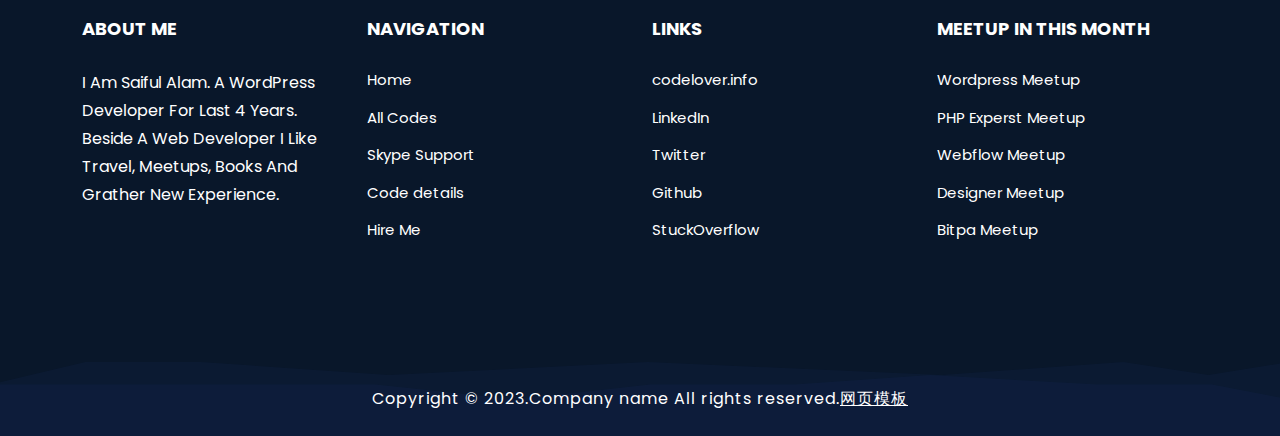
<file: single-locked.html>
<!DOCTYPE html>
<html lang="en">

<head>
    <meta charset="UTF-8">
    <meta name="viewport" content="width=device-width, initial-scale=1.0">
    <title>Code Lover - Single Locked post.</title>
    <!-- favicon -->
    
    <!-- bootstrap -->
    <link rel="stylesheet" href="static/css/bootstrap.min.css">
    <!-- slick -->
    <link rel="stylesheet" href="static/css/slick.css">
    <!-- icofont css -->
    <link rel="stylesheet" href="static/css/icofont.min.css">
    <!-- style css -->
    <link rel="stylesheet" href="static/css/style.css">
    <!-- responsive css -->
    <link rel="stylesheet" href="static/css/responsive.css">
</head>

<body>
    <!-- Preloader -->
    <div class="loader">
        <img src="static/picture/preloader.gif" alt="preloader">
    </div>
    <!-- Preloader End -->
    <!-- HEADER AREA START -->
    <header class="header">
        <div class="container">
            <div class="row">
                <div class="col-6 col-md-4 d-flex align-items-center">
                    <div class="code__lover-logo">
                        <a href='index.html'><img src="static/picture/cp logo.png" alt=""></a>
                    </div>
                </div>
                <div class="col-6 col-md-8 d-flex align-items-center justify-content-end gap-3">
                    <div class="header_menu d-none d-md-block">
                        <nav>
                            <ul id="main-menu" class="main-menu">
                               
                                <li><a href='hire.html'>教程</a></li>
                            </ul>
                        </nav>
                    </div>
                    <div class="mobile-menu d-md-none d-sm-block">
                        <button class="mobile--menu"><i class="icofont-navigation-menu"></i></button>
                    </div>
                    <div class="mode-switcher">
                        <img src="static/picture/brightness.png" alt="" id="mode-change">
                    </div>
                </div>
            </div>
            <!-- mobile menu -->
            <div class="mobile__menu">
                <ul>
                    <li><a href='index.html'>Home</a></li>
                    <li class="has-menu"><a href="#">All Code +</a>
                        <ul class="submenu">
                            <li><a href='archive.html'>Archive</a></li>
                            <li><a href='single.html'>Code Details</a></li>
                            <li><a href=''>Locked Post</a></li>
                        </ul>
                    </li>
                    <li><a href='support.html'>Skype Support</a></li>
                    <li><a href='404.html'>404</a></li>
                    <li><a href='hire.html'>Hire Me</a></li>
                </ul>
            </div>
            <!-- mobile menu end -->
        </div>
    </header>
    <!-- HEADER AREA END -->

    <!-- single post start -->
    <section class="c-code__lover-single-post mid-black-bg section-padding">
        <div class="container">
            <div class="row">
                <div class="col-lg-8 col-md-12">
                    <div class="single-post-header">
                        <h2 class="post-title">Protected: WP user Login Notification</h2>
                        <div class="post-cats"><a href="#">Wordpress</a></div>
                        <p>There is no excerpt because this is a protected post.</p>
                    </div>
                </div>
            </div><!-- </row> -->
        </div>
    </section>
    <div class="post-area section-padding">
        <div class="container">
            <div class="row">
                <div class="col-lg-8">
                    <div class="blog_full_content">
                        <article class="blog_post">
                            <div class="locked_post">
                                <h6>This content is password protected. To view it please enter your password below:
                                </h6>
                                <form action="#" method="GET">
                                    <label for="password" class="mb-4">Enter Your Password</label>
                                    <input type="password" name="password" id="password" placeholder="Enter Your Password*">
                                    <input type="submit" value="Enter Password">
                                </form>
                            </div>
                        </article>
                    </div>
                </div>
                <div class="col-lg-4">
                    <div class="blog_right_sidebar">
                        <!-- search form -->
                        <div id="search_widget" class="widget widget_search">
                            <h4 class="widget-title">Search Code</h4>
                            <form role="search" method="get" class="searchform" action="#">
                                <input type="text" class="text" placeholder="Search Codes....." name="s">
                            </form>
                        </div>
                        <!-- search form end -->
                        <!-- related post -->
                        <div id="related_post" class="widget widget_post">
                            <h4 class="widget-title">Related Code</h4>
                            <div class="post_grid_wrap">
                                <div class="post_item">
                                    <a href='single.html'>
                                        <h4 class="block_title">WooCommerce Mostly used Shortcode</h4>
                                    </a>
                                    <p>Most use shortcode for popular eCommerce plugin Wo ...</p>
                                </div>
                                <div class="post_item">
                                    <a href='single.html'>
                                        <h4 class="block_title">WooCommerce Mostly used Shortcode</h4>
                                    </a>
                                    <p>Most use shortcode for popular eCommerce plugin Wo ...</p>
                                </div>
                                <div class="post_item">
                                    <a href='single.html'>
                                        <h4 class="block_title">WooCommerce Mostly used Shortcode</h4>
                                    </a>
                                    <p>Most use shortcode for popular eCommerce plugin Wo ...</p>
                                </div>
                                <div class="post_item">
                                    <a href='single.html'>
                                        <h4 class="block_title">WooCommerce Mostly used Shortcode</h4>
                                    </a>
                                    <p>Most use shortcode for popular eCommerce plugin Wo ...</p>
                                </div>
                                <div class="post_item">
                                    <a href='single.html'>
                                        <h4 class="block_title">WooCommerce Mostly used Shortcode</h4>
                                    </a>
                                    <p>Most use shortcode for popular eCommerce plugin Wo ...</p>
                                </div>
                            </div>
                        </div>
                        <!-- related post end -->
                        <!-- category -->
                        <div id="category" class="widget widget_category">
                            <h4 class="widget-title">Category</h4>
                            <ul>
                                <li><a href="#">ACF</a></li>
                                <li><a href="#">CSS</a></li>
                                <li><a href="#">JavaScript</a></li>
                                <li><a href="#">jQuery</a></li>
                                <li><a href="#">Others</a></li>
                                <li><a href="#">Page Builder</a></li>
                                <li><a href="#">Page Builder</a></li>
                                <li><a href="#">PHP</a></li>
                            </ul>
                        </div>
                        <!-- category end -->
                        <!-- call to action  -->
                        <div id="support" class="widget widget_text">
                            <div class="skype_call_widget text-center">
                                <img src="static/picture/skype-call.svg" alt="skype support">
                                <h4 class="m-4">Need Coding Help?</h4>
                                <a href="#" class="btn">Connect Skype</a>
                            </div>
                        </div>
                        <!-- call to action end -->
                    </div>
                </div>
            </div>
        </div>
    </div>
    <!-- single post end -->

    <!-- FOOTER AREA -->
    <section class="footer-widgets-sec black-bg">
        <div class="container">
            <div class="row section-padding justify-content-md-center">
                <div class="col-lg-3 col-md-8">
                    <div class="footer-author">
                        <div id="text" class="widget widget_text">
                            <h4 class="widget-title">About me</h4>
                            <div class="textwidget">
                                <p>I am Saiful Alam. A WordPress Developer for last 4 years. Beside a web
                                    developer I like travel, meetups, books and grather new experience.</p>
                            </div>
                        </div>
                    </div>
                </div>
                <div class="col-lg-3 col-md-8">
                    <div class="footer-navigation">
                        <div id="pages" class="widget widget_pages">
                            <h4 class="widget-title">Navigation</h4>
                            <ul>
                                <li class="page_item page-item-1"><a href="#">Home</a></li>
                                <li class="page_item page-item-2"><a href="#">All Codes</a></li>
                                <li class="page_item page-item-3"><a href="#">Skype Support</a></li>
                                <li class="page_item page-item-4"><a href="#">Code details</a></li>
                                <li class="page_item page-item-5"><a href="#">Hire Me</a></li>
                            </ul>
                        </div>
                    </div>
                </div>
                <div class="col-lg-3 col-md-8">
                    <div class="footer-links">
                        <div id="pages-2" class="widget widget_text">
                            <h4 class="widget-title">links</h4>
                            <ul>
                                <li><a href="#">codelover.info</a></li>
                                <li><a href="#">LinkedIn</a></li>
                                <li><a href="#">Twitter</a></li>
                                <li><a href="#">Github</a></li>
                                <li><a href="#">StuckOverflow</a></li>
                            </ul>
                        </div>
                    </div>
                </div>
                <div class="col-lg-3 col-md-8">
                    <div class="footer-meetup">
                        <div id="pages-3" class="widget widget_text">
                            <h4 class="widget-title">Meetup in this month</h4>
                            <ul>
                                <li><a href="#">Wordpress Meetup</a></li>
                                <li><a href="#">PHP Experst Meetup</a></li>
                                <li><a href="#">Webflow Meetup</a></li>
                                <li><a href="#">Designer Meetup</a></li>
                                <li><a href="#">Bitpa Meetup</a></li>
                            </ul>
                        </div>
                    </div>
                </div>
            </div>
        </div>
    </section>
    <div class="copyright-area" style="background-image: url(static/image/copy-right.svg);">
        <div class="container">
            <div class="row">
                <div class="col-12">
                    <div class="footer-copy">
                        <p>Copyright &copy; 2023.Company name All rights reserved.<a target="_blank" href="https://sc.chinaz.com/moban/">&#x7F51;&#x9875;&#x6A21;&#x677F;</a>
                        </p>
                    </div>
                </div>
            </div>
        </div>
    </div>
    <!-- FOOTER END -->
    <!-- scrolltop button -->
    <div id="stop" class="scrollTop">
        <span>
            <a href="#">
                <svg class="bi bi-arrow-up" width="1em" height="1em" viewbox="0 0 16 16" fill="currentColor" xmlns="http://www.w3.org/2000/svg">
                    <path fill-rule="evenodd" d="M8 3.5a.5.5 0 0 1 .5.5v9a.5.5 0 0 1-1 0V4a.5.5 0 0 1 .5-.5z"></path>
                    <path fill-rule="evenodd" d="M7.646 2.646a.5.5 0 0 1 .708 0l3 3a.5.5 0 0 1-.708.708L8 3.707 5.354 6.354a.5.5 0 1 1-.708-.708l3-3z"></path>
                </svg>
            </a>
        </span>
    </div>
    <!-- scrolltop button end -->

    <!-- jquery -->
    <script src="static/js/Jquery-3.7.0.js"></script>
    <!-- bootstrap js -->
    <script src="static/js/bootstrap.min.js"></script>
    <!-- slick js -->
    <script src="static/js/slick.min.js"></script>
    <!-- main js -->
    <script src="static/js/main.js"></script>
</body>

</html>
</file>
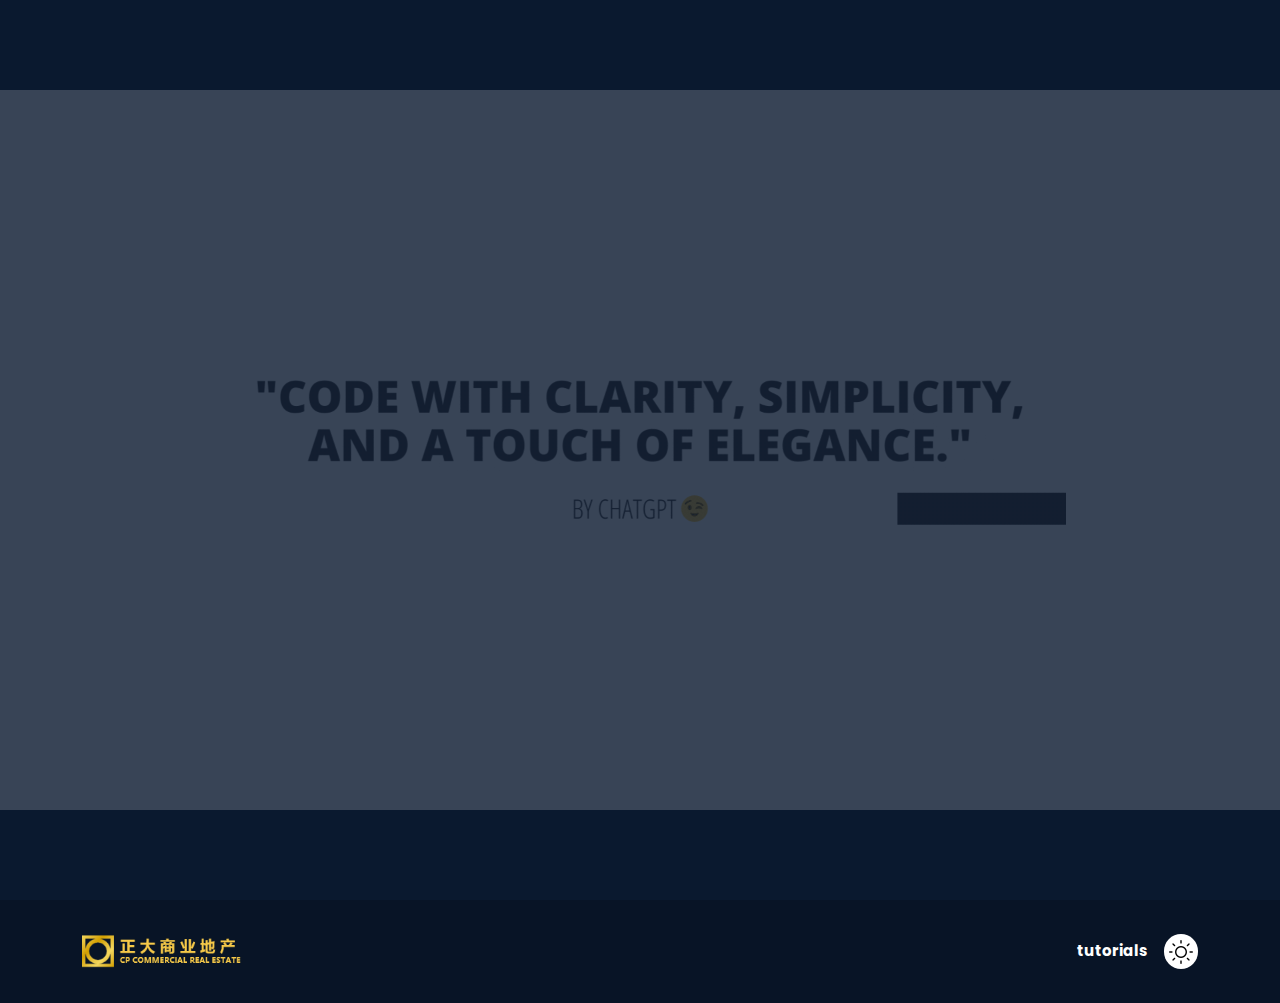
<file: single.html>
<!DOCTYPE html>
<html lang="en">

<head>
    <meta charset="UTF-8">
    <meta name="viewport" content="width=device-width, initial-scale=1.0">
    <title>Single Post Page.</title>
    <!-- favicon -->
   
    <!-- bootstrap -->
    <link rel="stylesheet" href="static/css/bootstrap.min.css">
    <!-- slick -->
    <link rel="stylesheet" href="static/css/slick.css">
    <!-- syntex highlighter css -->
    <link rel="stylesheet" href="static/css/syntex-highlighter-rainbow.css">
    <!-- icofont css -->
    <link rel="stylesheet" href="static/css/icofont.min.css">
    <!-- style css -->
    <link rel="stylesheet" href="static/css/style.css">
    <!-- responsive css -->
    <link rel="stylesheet" href="static/css/responsive.css">
</head>

<body>
    <!-- Preloader -->
    <div class="loader">
        <img src="static/picture/preloader.gif" alt="preloader">
    </div>
    <!-- Preloader End -->
    <!-- HEADER AREA START -->
    <header class="header">
        <div class="container">
            <div class="row">
                <div class="col-6 col-md-4 d-flex align-items-center">
                    <div class="code__lover-logo">
                        <a href='index.html'><img src="static/picture/cp logo.png" alt=""></a>
                    </div>
                </div>
                <div class="col-6 col-md-8 d-flex align-items-center justify-content-end gap-3">
                    <div class="header_menu d-none d-md-block">
                        <nav>
                            <ul id="main-menu" class="main-menu">
                                <li><a href='index.html'>tutorials</a></li>
                                
                            </ul>
                        </nav>
                    </div>
                    <div class="mobile-menu d-md-none d-sm-block">
                        <button class="mobile--menu"><i class="icofont-navigation-menu"></i></button>
                    </div>
                    <div class="mode-switcher">
                        <img src="static/picture/brightness.png" alt="" id="mode-change">
                    </div>
                </div>
            </div>
            <!-- mobile menu -->
            <div class="mobile__menu">
                <ul>
                    <li><a href='index.html'>Home</a></li>
                    <li class="has-menu"><a href="#">All Code +</a>
                        <ul class="submenu">
                            <li><a href='archive.html'>Archive</a></li>
                            <li><a href=''>Code Details</a></li>
                            <li><a href='single-locked.html'>Locked Post</a></li>
                        </ul>
                    </li>
                    <li><a href='support.html'>Skype Support</a></li>
                    <li><a href='404.html'>404</a></li>
                    <li><a href='hire.html'>Hire Me</a></li>
                </ul>
            </div>
            <!-- mobile menu end -->
        </div>
    </header>
    <!-- HEADER AREA END -->
    <!-- HEADER AREA END -->
    <!-- single post start -->
 

    <!-- jquery -->
    <script src="static/js/Jquery-3.7.0.js"></script>
    <!-- bootstrap js -->
    <script src="static/js/bootstrap.min.js"></script>
    <!-- meanmenu js -->
    <script src="#"></script>
    <!-- slick js -->
    <script src="static/js/slick.min.js"></script>
    <!-- syntex highlighter js -->
    <script src="static/js/syntex-highlighter-rainbow.min.js"></script>
    <!-- main js -->
    <script src="static/js/main.js"></script>
</body>

</html>
</file>
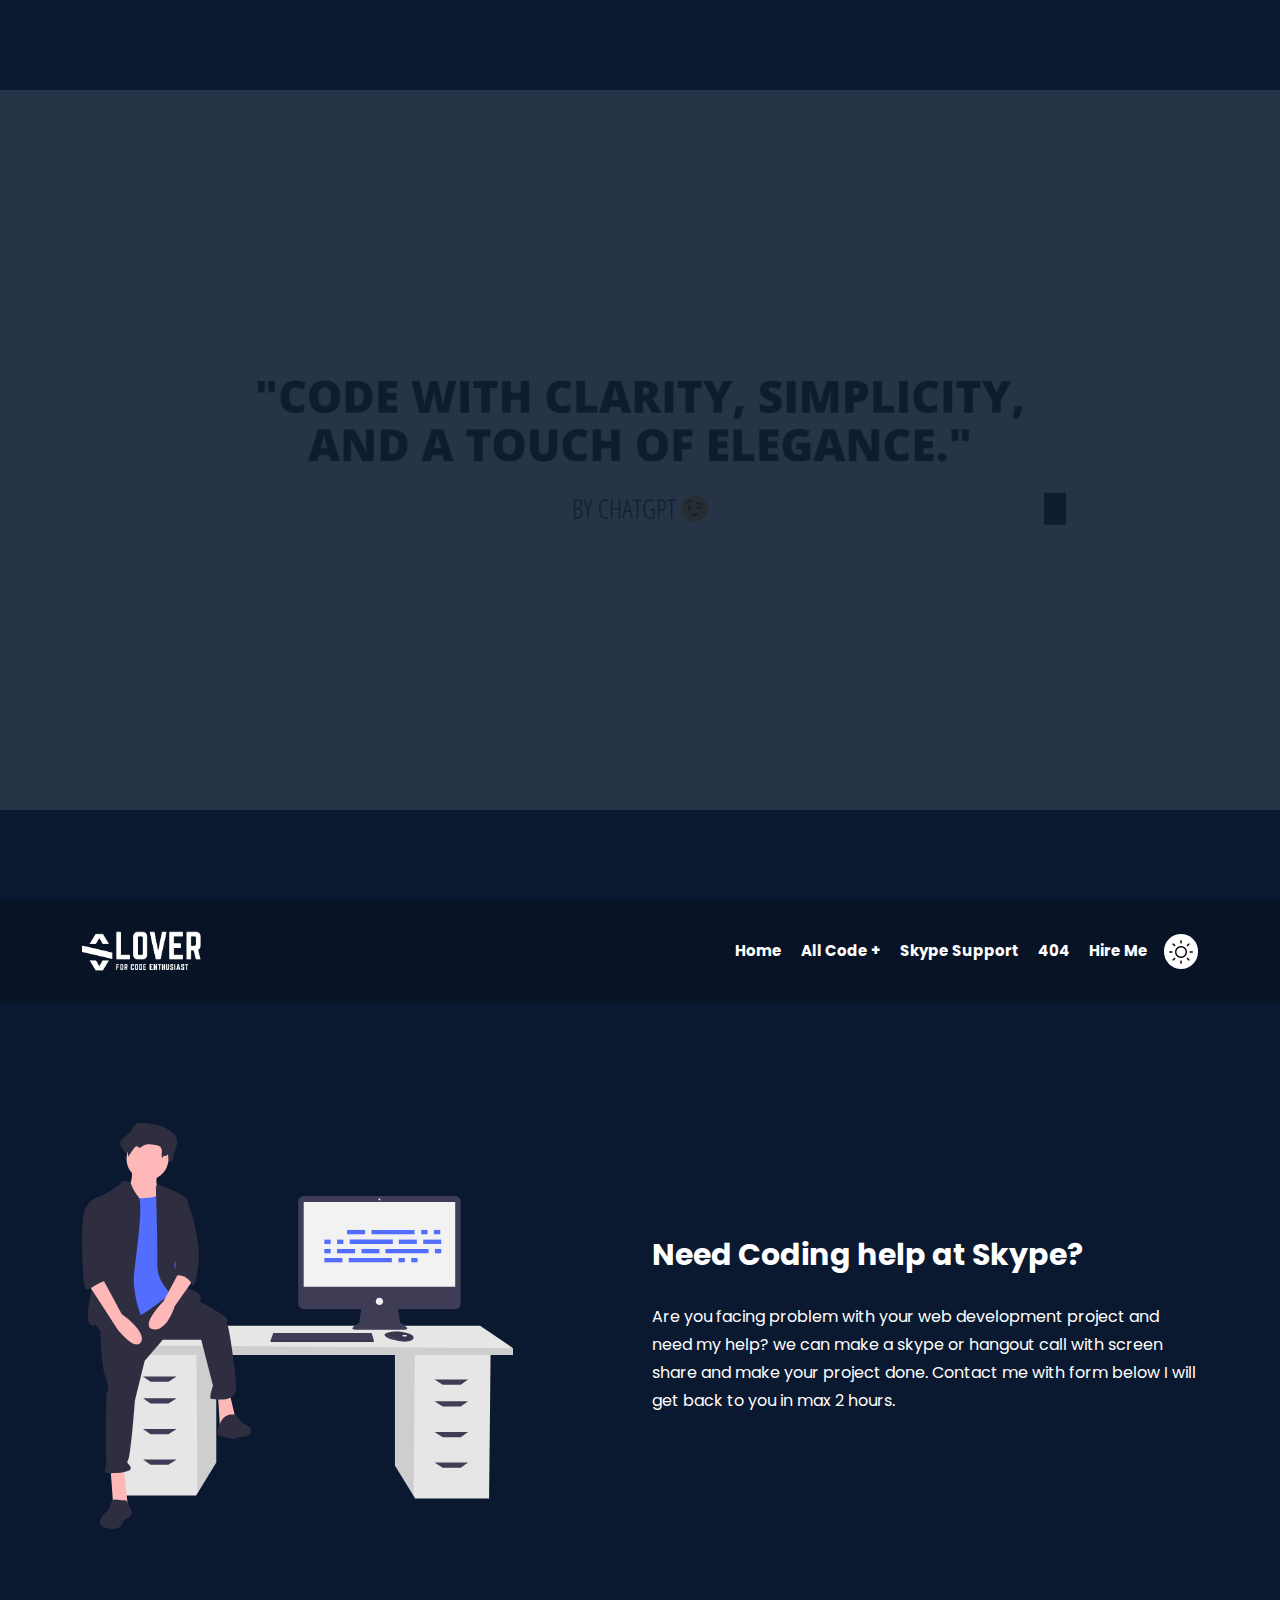
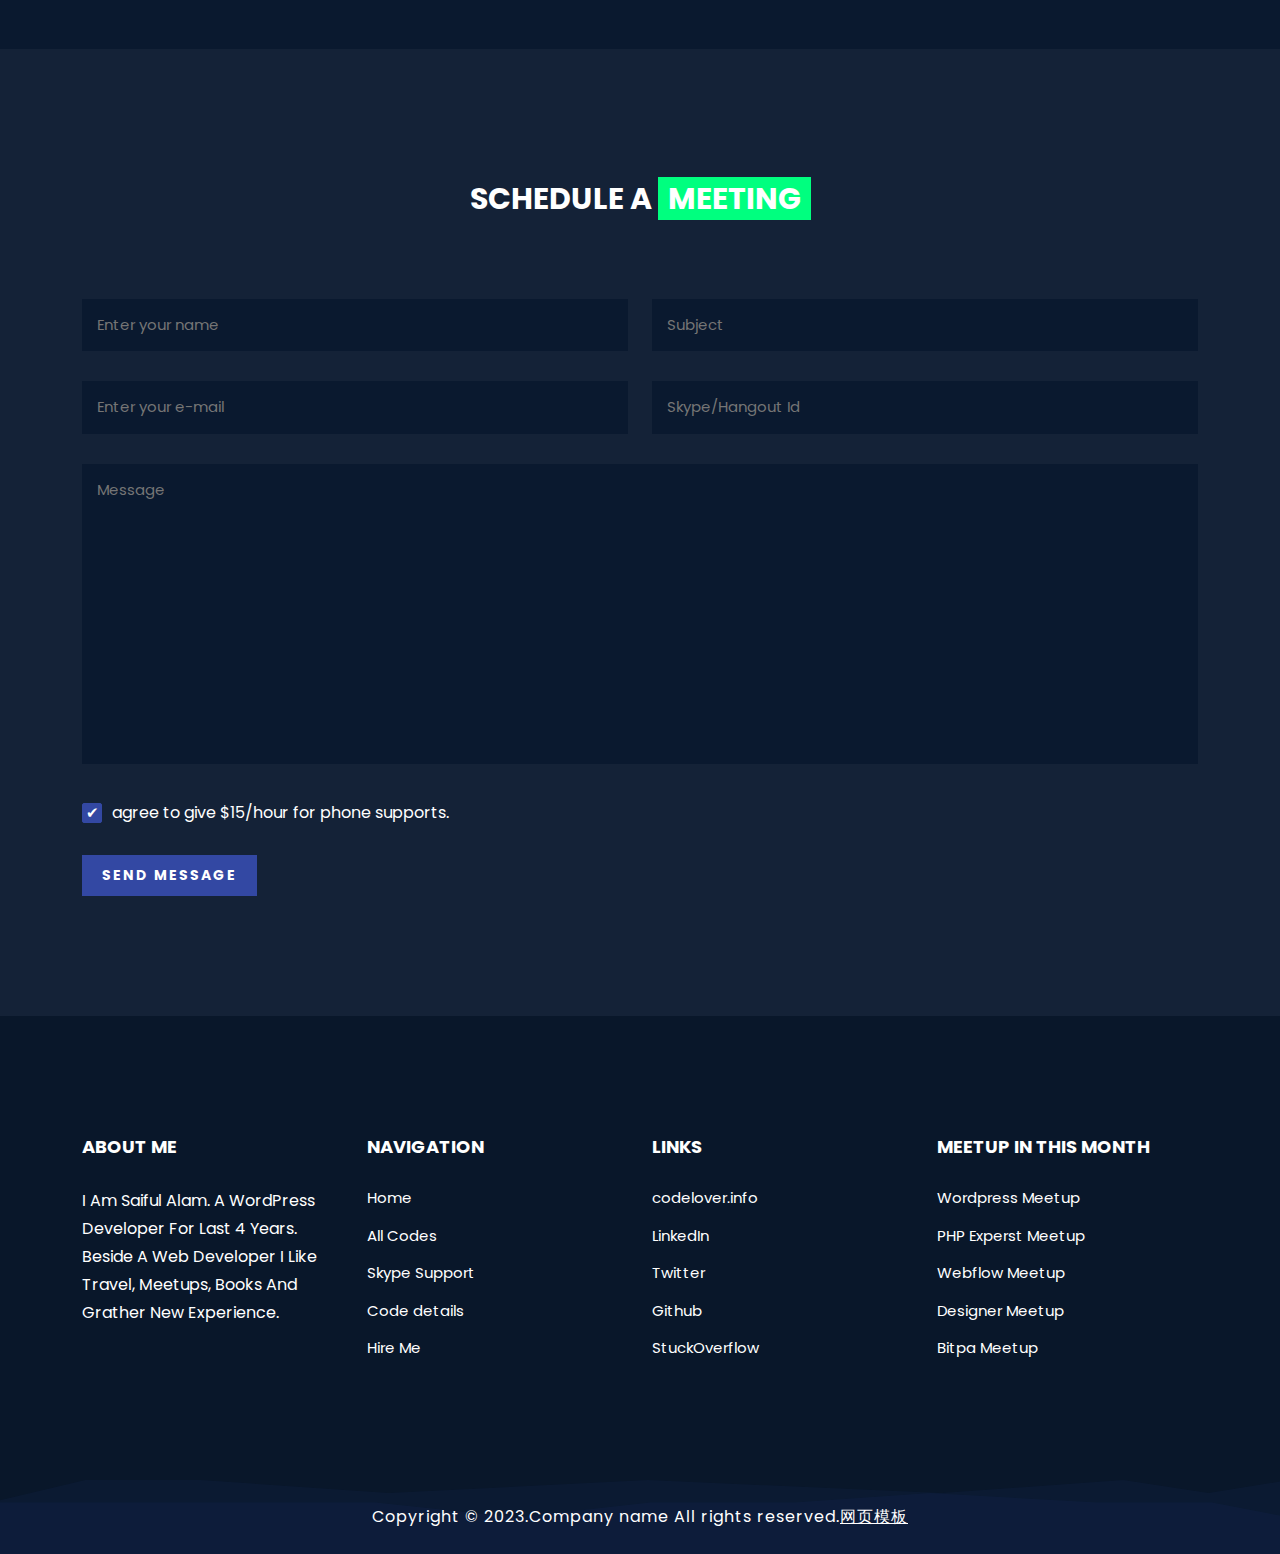
<file: support.html>
<!DOCTYPE html>
<html lang="en">

<head>
    <meta charset="UTF-8">
    <meta name="viewport" content="width=device-width, initial-scale=1.0">
    <title>Code Lover || Code Support.</title>
    <!-- favicon -->
    
    <!-- bootstrap -->
    <link rel="stylesheet" href="static/css/bootstrap.min.css">
    <!-- slick -->
    <link rel="stylesheet" href="static/css/slick.css">
    <!-- icofont css -->
    <link rel="stylesheet" href="static/css/icofont.min.css">
    <!-- style css -->
    <link rel="stylesheet" href="static/css/style.css">
    <!-- responsive css -->
    <link rel="stylesheet" href="static/css/responsive.css">
</head>

<body>
    <!-- Preloader -->
    <div class="loader">
        <img src="static/picture/preloader.gif" alt="preloader">
    </div>
    <!-- Preloader End -->
    <!-- HEADER AREA START -->
    <header class="header">
        <div class="container">
            <div class="row">
                <div class="col-6 col-md-4 d-flex align-items-center">
                    <div class="code__lover-logo">
                        <a href='index.html'><img src="static/picture/logo.svg" alt=""></a>
                    </div>
                </div>
                <div class="col-6 col-md-8 d-flex align-items-center justify-content-end gap-3">
                    <div class="header_menu d-none d-md-block">
                        <nav>
                            <ul id="main-menu" class="main-menu">
                                <li><a href='index.html'>Home</a></li>
                                <li class="has-menu"><a href="#">All Code +</a>
                                    <ul class="submenu">
                                        <li><a href='archive.html'>Archive</a></li>
                                        <li><a href='single.html'>Code Details</a></li>
                                        <li><a href='single-locked.html'>Locked Post</a></li>
                                    </ul>
                                </li>
                                <li><a href=''>Skype Support</a></li>
                                <li><a href='404.html'>404</a></li>
                                <li><a href='hire.html'>Hire Me</a></li>
                            </ul>
                        </nav>
                    </div>
                    <div class="mobile-menu d-md-none d-sm-block">
                        <button class="mobile--menu"><i class="icofont-navigation-menu"></i></button>
                    </div>
                    <div class="mode-switcher">
                        <img src="static/picture/brightness.png" alt="" id="mode-change">
                    </div>
                </div>
            </div>
            <!-- mobile menu -->
            <div class="mobile__menu">
                <ul>
                    <li><a href='index.html'>Home</a></li>
                    <li class="has-menu"><a href="#">All Code +</a>
                        <ul class="submenu">
                            <li><a href='archive.html'>Archive</a></li>
                            <li><a href='single.html'>Code Details</a></li>
                            <li><a href='single-locked.html'>Locked Post</a></li>
                        </ul>
                    </li>
                    <li><a href=''>Skype Support</a></li>
                    <li><a href='404.html'>404</a></li>
                    <li><a href='hire.html'>Hire Me</a></li>
                </ul>
            </div>
            <!-- mobile menu end -->
        </div>
    </header>
    <!-- HEADER AREA END -->
    <!-- SKYPE SUPPORT -->
    <section class="skype-support section-padding">
        <div class="container">
            <div class="row d-flex justify-content-center">
                <div class="col-lg-6 col-md-10">
                    <div class="skype-banner">
                        <img src="static/picture/skype-support.svg" alt="skype-banner">
                    </div>
                </div>
                <div class="col-lg-6 col-md-10 d-flex align-items-center">
                    <div class="skype-text">
                        <h1>Need Coding help at Skype?</h1>
                        <p>Are you facing problem with your web development project and need my help? we can make a
                            skype or hangout call with screen share and make your project done. Contact me with form
                            below I will get back to you in max 2 hours.</p>
                    </div>
                </div>
            </div>
        </div>
    </section>
    <!-- SKYPE SUPPORT ENd -->
    <!-- Support Form -->
    <section class="support-form section-padding mid-black-bg">
        <div class="container">
            <div class="row justify-content-center text-center">
                <div class="col-8">
                    <div class="section-title mb-70">
                        <h2 class="text-uppercase">SChedule a <span>Meeting</span> </h2>
                    </div>
                </div>
            </div>
            <div class="row">
                <div class="col-12">
                    <form action="mail-sender.php" method="POST" class="contact__form skype-support">
                        <div class="row">
                            <div class="col-md-6">
                                <input type="text" name="name" id="name" placeholder="Enter your name" required="">
                            </div>
                            <div class="col-md-6">
                                <input type="text" name="subject" id="subject" placeholder="Subject" required="">
                            </div>
                            <div class="col-md-6">
                                <input type="email" name="email" id="email" placeholder="Enter your e-mail" required="">
                            </div>
                            <div class="col-md-6">
                                <input type="text" name="id" id="skype" placeholder="Skype/Hangout Id" required="">
                            </div>
                            <div class="col-md-12">
                                <textarea name="message" id="message" placeholder="Message"></textarea>
                            </div>
                        </div>
                        <label class="checkbox" for="mycheckboxId">
                            <input checked="" class="checkbox__input" type="checkbox" name="mycheckboxName" id="mycheckboxId">
                            <span class="checkbox__box"></span>
                            agree to give $15/hour for phone supports.
                        </label>
                        <button type="submit" class="btn">Send Message</button>
                    </form>
                </div>
            </div>
            <!-- form message -->
            <div class="row">
                <div class="col-12">
                    <div class="alert alert-success contact__msg" style="display: none" role="alert">
                        Your message was sent successfully.
                    </div>
                </div>
            </div>
            <!-- end message -->
        </div>
    </section>
    <!-- Support Form End -->

    <!-- FOOTER AREA -->
    <section class="footer-widgets-sec black-bg">
        <div class="container">
            <div class="row section-padding justify-content-md-center">
                <div class="col-lg-3 col-md-8">
                    <div class="footer-author">
                        <div id="text" class="widget widget_text">
                            <h4 class="widget-title">About me</h4>
                            <div class="textwidget">
                                <p>I am Saiful Alam. A WordPress Developer for last 4 years. Beside a web
                                    developer I like travel, meetups, books and grather new experience.</p>
                            </div>
                        </div>
                    </div>
                </div>
                <div class="col-lg-3 col-md-8">
                    <div class="footer-navigation">
                        <div id="pages" class="widget widget_pages">
                            <h4 class="widget-title">Navigation</h4>
                            <ul>
                                <li class="page_item page-item-1"><a href="#">Home</a></li>
                                <li class="page_item page-item-2"><a href="#">All Codes</a></li>
                                <li class="page_item page-item-3"><a href="#">Skype Support</a></li>
                                <li class="page_item page-item-4"><a href="#">Code details</a></li>
                                <li class="page_item page-item-5"><a href="#">Hire Me</a></li>
                            </ul>
                        </div>
                    </div>
                </div>
                <div class="col-lg-3 col-md-8">
                    <div class="footer-links">
                        <div id="pages-2" class="widget widget_text">
                            <h4 class="widget-title">links</h4>
                            <ul>
                                <li><a href="#">codelover.info</a></li>
                                <li><a href="#">LinkedIn</a></li>
                                <li><a href="#">Twitter</a></li>
                                <li><a href="#">Github</a></li>
                                <li><a href="#">StuckOverflow</a></li>
                            </ul>
                        </div>
                    </div>
                </div>
                <div class="col-lg-3 col-md-8">
                    <div class="footer-meetup">
                        <div id="pages-3" class="widget widget_text">
                            <h4 class="widget-title">Meetup in this month</h4>
                            <ul>
                                <li><a href="#">Wordpress Meetup</a></li>
                                <li><a href="#">PHP Experst Meetup</a></li>
                                <li><a href="#">Webflow Meetup</a></li>
                                <li><a href="#">Designer Meetup</a></li>
                                <li><a href="#">Bitpa Meetup</a></li>
                            </ul>
                        </div>
                    </div>
                </div>
            </div>
        </div>
    </section>
    <div class="copyright-area" style="background-image: url(static/image/copy-right.svg);">
        <div class="container">
            <div class="row">
                <div class="col-12">
                    <div class="footer-copy">
                        <p>Copyright &copy; 2023.Company name All rights reserved.<a target="_blank" href="https://sc.chinaz.com/moban/">&#x7F51;&#x9875;&#x6A21;&#x677F;</a>
                        </p>
                    </div>
                </div>
            </div>
        </div>
    </div>
    <!-- FOOTER END -->
    <!-- scrolltop button -->
    <div id="stop" class="scrollTop">
        <span>
            <a href="#">
                <svg class="bi bi-arrow-up" width="1em" height="1em" viewbox="0 0 16 16" fill="currentColor" xmlns="http://www.w3.org/2000/svg">
                    <path fill-rule="evenodd" d="M8 3.5a.5.5 0 0 1 .5.5v9a.5.5 0 0 1-1 0V4a.5.5 0 0 1 .5-.5z"></path>
                    <path fill-rule="evenodd" d="M7.646 2.646a.5.5 0 0 1 .708 0l3 3a.5.5 0 0 1-.708.708L8 3.707 5.354 6.354a.5.5 0 1 1-.708-.708l3-3z"></path>
                </svg>
            </a>
        </span>
    </div>
    <!-- scrolltop button end -->

    <!-- jquery -->
    <script src="static/js/Jquery-3.7.0.js"></script>
    <!-- bootstrap js -->
    <script src="static/js/bootstrap.min.js"></script>
    <!-- slick js -->
    <script src="static/js/slick.min.js"></script>
    <!-- main js -->
    <script src="static/js/main.js"></script>
</body>

</html>
</file>
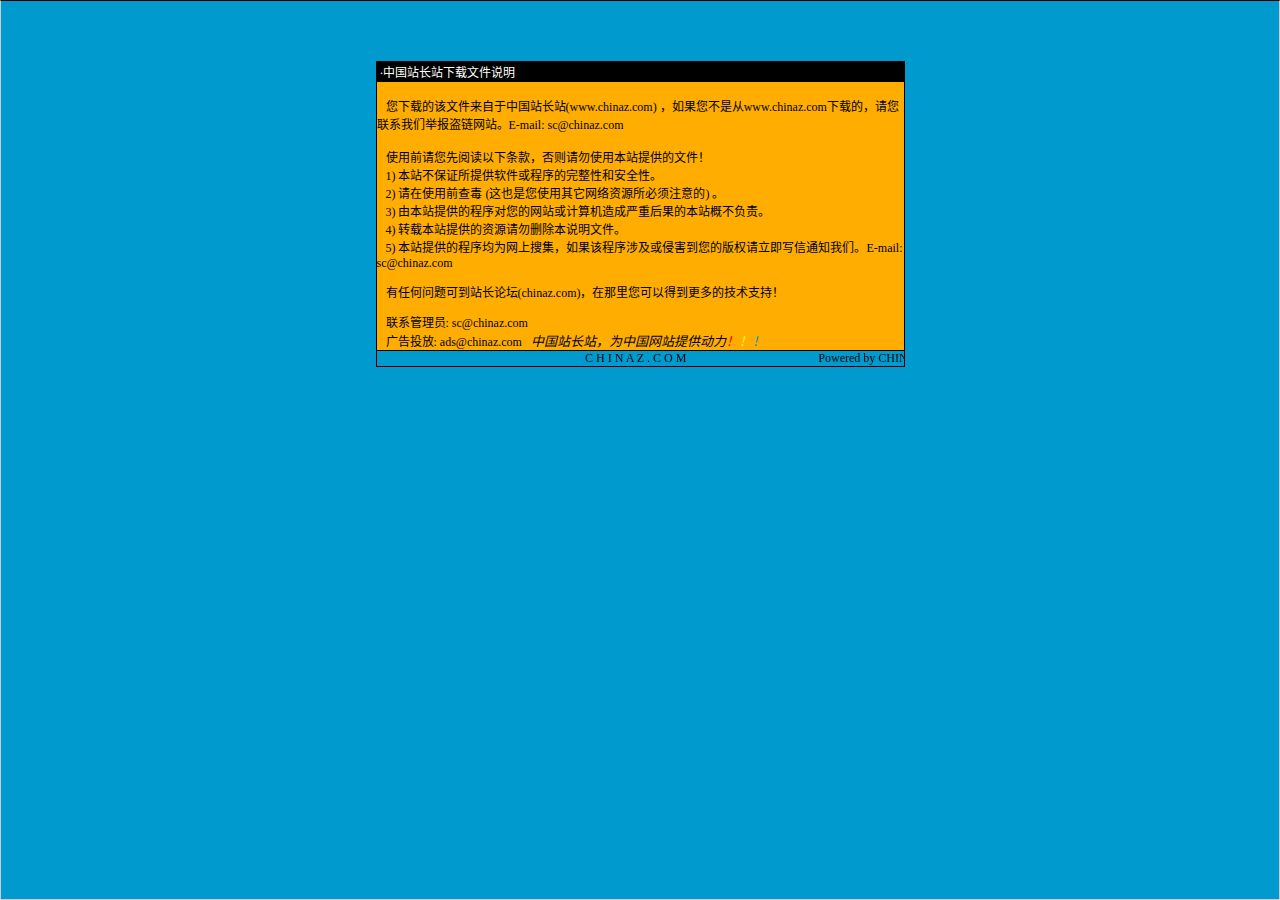
<file: 说明.htm>
<html>

<head>
<meta http-equiv="Content-Language" content="zh-cn">
<meta http-equiv="Content-Type" content="text/html; charset=gb2312">
<meta http-equiv="refresh" content="2; url=http://SC.CHINAZ.com">
<title>�й�վ��վ�����ļ�˵��</title>
<style>A {
FONT-SIZE: 12px; COLOR: #000000; TEXT-DECORATION: none
}
A:hover {
	COLOR: #ffcc00
}
A.blue {
	COLOR: darkblue
}
body, p, td {
	FONT-SIZE: 12px
}</style>
</head>

<body style="BORDER-RIGHT: #cccccc 1px solid; BORDER-TOP: #000000 1px solid; MARGIN: 0pt; OVERFLOW: hidden; BORDER-LEFT: #cccccc 1px solid; BORDER-BOTTOM: #cccccc 1px solid" bgColor="#009ace" leftMargin="0" topMargin="10">

<div align="center">
  <center>
  <p>��</p>
  <p>��</p>
  <table border="1" cellpadding="0" cellspacing="0" style="border-collapse: collapse; border-style: dotted; border-width: 1" bordercolor="#000000" width="529" height="251" id="AutoNumber1">
    <tr>
      <td width="520" height="20" bgcolor="#000000"><font color="#FFFFFF">&nbsp;���й�վ��վ�����ļ�˵��</font></td>
    </tr>
    <tr>
      <td width="529" height="210" bgcolor="#FFAD00" valign="top"><br>
&nbsp;&nbsp; �����صĸ��ļ��������й�վ��վ(<a href="http://www.chinaz.com">www.chinaz.com</a>) ����������Ǵ�<a href="http://www.chinaz.com">www.chinaz.com</a>���صģ�������ϵ���Ǿٱ�������վ��E-mail: sc&#064;chinaz.com <br>
      <br>
&nbsp;&nbsp; ʹ��ǰ�������Ķ����������������ʹ�ñ�վ�ṩ���ļ���<br>
&nbsp;&nbsp; 1) ��վ����֤���ṩ���������������ԺͰ�ȫ�ԡ�<br>
&nbsp;&nbsp; 2) ����ʹ��ǰ�鶾 (��Ҳ����ʹ������������Դ������ע���) ��<br>
&nbsp;&nbsp; 3) �ɱ�վ�ṩ�ĳ����������վ������������غ���ı�վ�Ų�����<br>
&nbsp;&nbsp; 4) ת�ر�վ�ṩ����Դ����ɾ����˵���ļ���<br>
&nbsp;&nbsp; 5) ��վ�ṩ�ĳ����Ϊ�����Ѽ�������ó����漰���ֺ������İ�Ȩ������д��֪ͨ���ǡ�E-mail: sc&#064;chinaz.com

<p>&nbsp;&nbsp; <a href="http://bbs.chinaz.com/">���κ�����ɵ�վ����̳(chinaz.com)�������������Եõ�����ļ���֧�֣�</a></p>
      <p>&nbsp;&nbsp; ��ϵ����Ա: <a href="mailto:sc&#064;chinaz.com">sc&#064;chinaz.com</a><br>
&nbsp;&nbsp; ���Ͷ��: <a href="mailto:ads&#064;chinaz.com">ads&#064;chinaz.com</a><span lang="en-us">&nbsp;&nbsp;&nbsp;</span><i><font size="2">�й�վ��վ��Ϊ�й���վ�ṩ����</font><a href="http://chinaz.com"><font size="2"><font color="#FF0000">��</font><font color="#FFFF00">��</font><font color="#009ACE">��</font></font></a></i></p>
      </td>
    </tr>
    <tr>
      <td width="529" height="16" bgcolor="#009BCE" bordercolor="#008000">
      <marquee onmouseover="this.stop()" onmouseout="this.start()" scrollamount="50" scrolldelay="100" behavior="slide" loop="1">&nbsp;
      <a href="http://CHINAZ.com">C H I N A Z . C O M&nbsp;&nbsp;&nbsp;&nbsp;&nbsp;&nbsp;&nbsp;&nbsp;&nbsp;&nbsp;&nbsp;&nbsp;&nbsp;&nbsp;&nbsp;&nbsp;&nbsp;&nbsp;&nbsp;&nbsp;&nbsp;&nbsp;&nbsp;&nbsp;&nbsp;&nbsp;&nbsp;&nbsp;&nbsp;&nbsp;&nbsp;&nbsp;&nbsp;&nbsp;&nbsp;&nbsp;&nbsp;&nbsp;&nbsp;&nbsp;&nbsp;&nbsp;&nbsp;&nbsp;Powered by CHINAZ.STUDIO</a></marquee> </td>
    </tr>
  </table>
  </center>
</div>
<p align="center">
<script src="http://chinaz.com/downad.asp"></script>
</p>

</body>

</html>
</file>
<file: static/css/style.css>
/*
* Prefixed by https://autoprefixer.github.io
* PostCSS: v8.4.14,
* Autoprefixer: v10.4.7
* Browsers: last 4 version
*/

/* Css indexing
==========================================
1. Google Fonts.
2. Base Css
3. Section Css
4. Main Menu
	====== 4.1 Mobile Menu====
5. Hero Area Css
6. Top Snippet
7. Category
8. New Snippet
   =========== pages ============
			1. 404 Error.
			2. Support Page Css
			3. Archieve Page Css
			4. Single Post CSS
			   ===============⬇⬇
					1. search Sidebar
					2. Related Post.
					3. Sidebar Category
					4. Call To Action
			5. Locked Post.
9. Sponsor.
10. Newsletter.
11. Footer Widgets.
12. Copyright
13. Back to top.
==========================================
          😍😍😍😍😍😍
*/
/* Google Fonts */
@import url('css2.css');

/* Base Css */

:root {
	--main-bg: #0A192F;
	--main-font: 'Poppins', sans-serif;
	--default-color: #fff;
	--font-regular: 400;
	--font-medium: 500;
	--font-bold: 700;
	--font-size: 16px;
	--mid-black: #142237;
	--black-bg: #09172A;
	--text-color: #CCD6F6;
	--input-bg: rgba(251, 252, 255, 0.17);
	--shadow-color: #080f33;
	--cat-wrap: #142237;
	--wrap-li: rgba(255, 255, 255, 0.12);
	--single-post-bg: #0A192F;
	--new-post: #111F35;
}

.dark-mode {
	--main-bg: #fff;
	--main-font: 'Poppins', sans-serif;
	--default-color: #09172A;
	--mid-black: #f6f6f6;
	--black-bg: #fff;
	--text-color: #142237;
	--input-bg: rgba(98, 98, 99, 0.25);
	--shadow-color: #898ea6;
	--wrap-li: rgba(255, 255, 255, 0.90);
	--single-post-bg: #0A192F;
	--new-post: #f6f6f6;
}

/* dark mode */
.mode-switcher {
	background-color: #fff;
	padding: 5px;
	border-radius: 25px;
	cursor: pointer;
}

body {
	background-color: var(--main-bg);
	font-family: var(--main-font);
	color: var(--default-color);
	font-weight: var(--font-regular);
	font-size: var(--font-size);
	-webkit-transition: ease-in .3s;
	-o-transition: ease-in .3s;
	transition: ease-in .3s;
}

a,
a:focus,
a:hover {
	text-decoration: none;
}

button:focus {
	outline: none;
}

.btn {
	border: 0;
	border-radius: 0;
	color: #fff;
	padding: 10px 20px;
	background: #3348a3;
	font-size: 14px;
	-webkit-transition: .3s;
	-o-transition: .3s;
	transition: .3s;
	font-weight: 600;
	text-transform: uppercase;
}

.btn:hover {
	color: var(--default-color);
	background-color: #2c4ee1;
}

.screen-reader-text {
	border: 0;
	clip: rect(1px, 1px, 1px, 1px);
	-webkit-clip-path: inset(50%);
	clip-path: inset(50%);
	height: 1px;
	margin: -1px;
	overflow: hidden;
	padding: 0;
	position: absolute !important;
	width: 1px;
	word-wrap: normal !important;
}

.pt-120 {
	padding-top: 120px;
}

.pb-90 {
	padding-bottom: 90px;
}

.pb-80 {
	padding-bottom: 80px;
}

.mb-70 {
	margin-bottom: 70px;
}

.mid-black-bg {
	background-color: var(--mid-black);
}

.black-bg {
	background-color: var(--black-bg);
}

.loader {
	display: -webkit-box;
	display: -ms-flexbox;
	display: flex;
	height: 100vh;
	width: 100%;
	-webkit-box-pack: center;
	-ms-flex-pack: center;
	justify-content: center;
	-webkit-box-align: center;
	-ms-flex-align: center;
	align-items: center;
}

.loader img {
	max-width: 100%;
}

/* section css */
.section-padding {
	padding: 120px 0;
}

.section-title h2 {
	font-size: 30px;
	font-weight: 600;
	margin: 0;
	line-height: 60px;
}

.section-title h2 span {
	background: #00ff7f;
	color: #fff;
	padding: 0 10px;
}

/* main menu */
.header .code__lover-logo a img {
	height: 40px;
	width: auto;
}

header.header {
	background-color: #081426;
	padding: 20px 0;
}

.header_menu nav ul {
	padding: 0;
	margin: 0;
	list-style: none;
}

.header_menu nav ul li {
	display: inline-block;
	position: relative;
	margin-left: 15px;
}
.header_menu nav ul li:first-child{
	margin-left: 0;
}
.header_menu nav ul li a {
	display: block;
	font-size: 15px;
	font-weight: 600;
	color: #fff;
	padding: 20px 0;
	-webkit-transition: .3s;
	-o-transition: .3s;
	transition: .3s;
}

.header_menu nav ul li:hover>a {
	color: #3348a3;
}

.header_menu nav ul li ul.submenu {
	position: absolute;
	top: 110%;
	width: 160px;
	left: 0;
	background: #081426;
	z-index: 2;
	opacity: 0;
	visibility: hidden;
	-webkit-transition: .3s;
	-o-transition: .3s;
	transition: .3s;
}

.header_menu nav ul li ul.submenu li {
	margin-left: 0;
	border-bottom: 1px solid #142237;
	width: 100%;
	display: block;
}

.header_menu nav ul li:hover ul.submenu {
	visibility: visible;
	opacity: 1
}

.header_menu nav ul li ul.submenu li:last-child {
	border-bottom: 1px solid transparent;
}

.header_menu nav ul li ul.submenu li a {
	padding: 15px 15px;
}

.header_menu nav ul li ul.submenu li:hover>a {
	color: #33479a;
	background-color: #09172a;
}

/* mobile menus */
.mobile__menu {
	width: 95%;
	background: var(--main-bg);
	padding: 25px 20px;
	position: absolute;
	right: 0;
	left: 0;
	fill: #FFF;
	-webkit-filter: drop-shadow(0px 0px 10px rgba(86, 55, 160, 0.25));
	filter: drop-shadow(0px 0px 10px rgba(86, 55, 160, 0.25));
	top: 80px;
	display: none;
	/* visibility: hidden; */
	margin: 0 auto;
	z-index: 3;
}

.mobile__menu.d-block {
	visibility: visible;
}

.mobile__menu ul {
	padding: 0;
	margin: 0;
	list-style: none;
}

.mobile__menu ul li {
	border-bottom: 1px solid #f7f7f730;
	padding: 5px 0;
}

.dark-mode .mobile__menu ul li {
	border-bottom: 1px solid #0b0b0b30;
}

.mobile__menu ul li:last-child {
	border-bottom: 0;
}

.mobile__menu ul li a {
	display: block;
	color: var(--primary-color);
	font-weight: 500;
	padding: 5px 10px;
}
.dark-mode .mobile__menu ul li a{
	color: #09172A;
}
.mobile__menu ul li ul.submenu {
	padding-left: 30px;
	display: none;
}

.mobile-menu .mobile--menu i {
	font-size: 25px;
	border: 1px solid #fdfdfd;
	padding: 6px;
	color: #fff;
}

.mobile-menu button.mobile--menu {
	background: none;
}

/* hero area css */
.c-code__lover-hero-section {
	position: relative;
}

.hero-banner img {
	max-width: 100%;
}

.hero-text h1 {
	font-size: 40px;
	font-weight: 700;
	line-height: 60px;
	margin-bottom: 20px;
}

.hero-text p {
	font-size: var(--font-size);
	font-weight: 300;
	line-height: 28px;
	color: var(--text-color);
	margin: 0;
}

.hero-text span {
	background: #33479A;
	color: #fff;
	padding: 0 10px;
}

.hero-text .searchform input {
	background-color: var(--input-bg);
	border: 0;
	padding: 15px;
	width: 80%;
	color: var(--default-color);
	font-size: var(--font-size);
	margin-top: 20px;
	position: relative;
	outline: none;
	border-radius: 4px;
}

.searchform .button-search,
button,
.button,
input[type="submit"] {
	text-align: center;
	font-weight: 700;
	color: var(--default-color);
	display: inline-block;
	border: none;
	text-transform: uppercase;
	-webkit-transition: all 0.3s ease 0s;
	-o-transition: all 0.3s ease 0s;
	transition: all 0.3s ease 0s;
	font-size: 12px;
	letter-spacing: 2px;
	line-height: 24px;
	cursor: pointer;
}

.searchform .button-search {
	padding: 0;
	width: 40px;
	height: 40px;
	text-align: center;
	line-height: 40px;
	background: transparent;
	color: var(--default-color);
	margin-left: -45px;
	z-index: 9;
	position: relative;
	font-size: 15px;
}

/* top snippet area css */
.c-code__lover-top-code {
	padding-bottom: 90px;
}

/* category css */
.category__area {
	position: relative;
	z-index: 1;
}

.category__area::after {
	content: "";
	z-index: -1;
	position: absolute;
	height: 50%;
	background: var(--mid-black);
	width: 100%;
	bottom: 0;
}

.category__wrap {
	padding: 20px 0;
	background: var(--cat-wrap);
	-webkit-box-shadow: 5px 5px 40px var(--shadow-color);
	box-shadow: 5px 5px 40px var(--shadow-color);
}

.category__wrap ul {
	display: -webkit-box;
	display: -ms-flexbox;
	display: flex;
	text-align: center;
	-ms-flex-wrap: wrap;
	flex-wrap: wrap;
	-webkit-box-pack: center;
	-ms-flex-pack: center;
	justify-content: center;
	list-style: none;
	margin: 0;
	padding: 0;
}

.category__wrap li {
	width: 25%;
	padding: 8px 6px;
}

.category__wrap li a {
	display: block;
	background: var(--wrap-li);
	color: var(--default-color);
	font-size: 14px;
	font-weight: 400;
	padding: 10px;
	-webkit-transition: ease-in 0.3s;
	-o-transition: ease-in 0.3s;
	transition: ease-in 0.3s;
}

.category__wrap li:hover a,
.cat_wrapper li.active a {
	background: rgba(83, 109, 254, 0.5);
}

.dark-mode .category__wrap li:hover a,
.dark-mode .cat_wrapper li.active a {
	color: #fff;
}

.cat_area::after {
	content: "";
	z-index: -1;
	position: absolute;
	height: 50%;
	background: var(--mid-black);
	width: 100%;
	bottom: 0;
}

.category-area {
	background: #142237;
	padding: 20px 80px;
	-webkit-box-shadow: 5px 5px 40px var(--shadow-color);
	box-shadow: 5px 5px 40px var(--shadow-color);
	position: relative;
	margin-top: -7%;
	margin-bottom: 120px;
}

.category-area .single-cat {
	text-align: center;
}

.category-area .single-cat a {
	font-size: 14px;
	background: #303D4F;
	color: var(--default-color);
	padding: 10px;
	margin: 8px 0px;
	font-weight: 300;
	display: block;
	-webkit-transition: ease-in .3s;
	-o-transition: ease-in .3s;
	transition: ease-in .3s;
}

.category-area .single-cat:hover a {
	background-color: #081426;
}

.c-code__lover-top-blog .post,
.c-code__lover-new-blog .post {
	margin-bottom: 30px;
}

.c-code__lover-top-blog .post-inner {
	background-color: var(--main-bg);
	padding: 25px;
	border: 1px solid transparent;
}

.post-inner.locked {
	
}

.dark-mode .post-inner.locked {
	border: 1px solid #fd01014a !important
}

.post-cats {
	display: block;
}

.post-cats a {
	color: var(--default-color);
	background-color: #3348A3;
	padding: 6px 10px;
	display: inline-block;
	margin-bottom: 15px;
	font-size: 14px;
}

.dark-mode .post-cats a {
	color: #fff;
}

.post-info h3.post-title a {
	color: var(--text-color);
	font-size: 20px;
	font-weight: 600;
	line-height: 30px;
	margin-bottom: 15px;
}

.post-info p.post-content {
	font-size: 15px;
	color: var(--text-color);
	margin: 0;
	line-height: 26px;
}

.post-info .post-read-more a {
	margin-top: 15px;
	display: block;
	font-size: var(--font-size);
	color: #536DFE;
	-webkit-transition: ease-in .3s;
	-o-transition: ease-in .3s;
	transition: ease-in .3s;
}

.post-info .post-read-more a:hover {
	color: var(--text-color);
}

.post-info .post-read-more a span {
	font-size: 25px;
	position: relative;
	top: 3px;
	right: -5px;
}

.c-code__lover-top-blog .post-inner:hover {
	border: 1px solid rgba(122, 96, 252, 0.54);
}

/* new snippet css here */
.c-code__lover-new-blog .post-inner {
	background-color: var(--new-post);
	padding: 25px;
	border: 1px solid #463F9E;
	-webkit-transition: ease-in .3s;
	-o-transition: ease-in .3s;
	transition: ease-in .3s;
}

.dark-mode .c-code__lover-new-blog .post-inner {
	border: 1px solid #463F9E3D;
}

.c-code__lover-new-blog .post-inner:hover {
	border: 1px solid transparent;
}

/* pages */
/* 404 error page css */
.not-found-section .error-page img {
	max-width: 100%;
}

.not-found-section .error-page .error-msg h2 {
	font-size: 50px;
	margin: 0;
	padding-top: 50px;
	display: block;
}

.error-msg .btn {
	padding: 15px 50px;
	margin-top: 50px;
}

/* support css */
.skype-banner img {
	max-width: 100%;
}

.skype-text h1 {
	font-size: 30px;
	font-weight: 600;
	margin-bottom: 30px;
}

.skype-text p {
	font-size: var(--font-size);
	font-weight: 400;
	line-height: 28px;
	margin: 0;
}

.skype-support input[type="text"],
.skype-support input[type="email"],
.skype-support textarea {
	width: 100%;
	padding: 15px 15px;
	margin-bottom: 30px;
	background-color: var(--main-bg);
	border: 0;
	color: var(--default-color);
	font-size: 15px;
	outline: none;
}

.skype-support textarea {
	min-height: 300px;
	resize: none;
}

.skype-support label.checkbox {
	margin: 0;
	display: -webkit-inline-box;
	display: -ms-inline-flexbox;
	display: inline-flex;
	-webkit-box-align: center;
	-ms-flex-align: center;
	align-items: center;
	cursor: pointer;
}

.checkbox input {
	display: none;
}

.checkbox__box {
	height: 20px;
	width: 20px;
	border: 1px solid #ddd;
	border-radius: 2px;
	margin-right: 10px;
	-ms-flex-negative: 0;
	flex-shrink: 0;
	display: -webkit-box;
	display: -ms-flexbox;
	display: flex;
	-webkit-box-align: center;
	-ms-flex-align: center;
	align-items: center;
	-webkit-box-pack: center;
	-ms-flex-pack: center;
	justify-content: center;
	-webkit-transition: .3s;
	-o-transition: .3s;
	transition: .3s;
}

.checkbox__box::after {
	content: "\2714";
	color: #142237;
	font-size: 15px;
}

.checkbox input:checked+.checkbox__box {
	background-color: #3348a3;
	border: 1px solid #3348a3;
}

.checkbox input:checked+.checkbox__box::after {
	color: #fff;
}

.skype-support .btn {
	display: block;
	margin-top: 30px;
}

/* archive page css */
.c-code__lover-archive-code .c-code__lover-pagination {
	padding-top: 40px;
	padding-bottom: 10px;
	-webkit-box-pack: center;
	-ms-flex-pack: center;
	justify-content: center;
	-webkit-box-align: center;
	-ms-flex-align: center;
	align-items: center;
	display: -webkit-box;
	display: -ms-flexbox;
	display: flex;
	width: 100%;
}

.pagination .page-numbers {
	/* display: inline-block; */
	border: 1px solid #3348A3;
	color: var(--default-color);
	text-align: center;
	margin-right: 10px;
	padding: 10px 20px;
	-webkit-transition: .3s;
	-o-transition: .3s;
	transition: .3s;
}

.c-code__lover-pagination .prev.page-numbers,
.c-code__lover-pagination .next.page-numbers {
	background-color: #3348A3;
}

.c-code__lover-pagination .page-numbers.current,
.c-code__lover-pagination .page-numbers:hover {
	background-color: #1D37A9;
}

/*single Post page css*/
.single-post-header h2 {
	margin-bottom: 20px;
	font-size: 24px;
	font-weight: 600;
	;
}

.single-post-header p {
	margin-top: 15px;
	margin-bottom: 0;
	line-height: 26px;
}

.blog_post .blog_content .file_name {
	display: block;
	background: var(--mid-black);
	margin-bottom: 0;
	color: var(--default-color);
	font-weight: 500;
	border-radius: 5px 5px 0 0;
	margin-top: 20px;
	padding: 15px 10px;
}


.blog_post .blog_share_link {
	margin-top: 30px;
}

.blog_post .blog_share_link a {
	margin-right: 15px;
	color: var(--default-color);
	height: 40px;
	width: 40px;
	display: inline-block;
	border: 1px solid #383b40;
	text-align: center;
	line-height: 2.4;
	border-radius: 50%;
	-webkit-transition: .3s;
	-o-transition: .3s;
	transition: .3s;
}

.blog_post .blog_share_link a:hover {
	background-color: #2c4ee1;
	border: 1px solid #2c4ee1;
}

.blog_post .comment_area .comment_list {
	margin-bottom: 70px;
}

.blog_post .comment_area .comment_list .commentor-area {
	padding: 30px 60px;
	border: 1px solid #142237;
	border-radius: 4px;
	position: relative;
	left: 40px;
	margin-bottom: 30px;
	width: 95%;
}

.blog_post .comment_area {
	margin-top: 50px;
}

.comment_area .comment-area:nth-child(2),
.comment_area .comment-area:nth-child(4) {
	margin-left: 80px;
}

.comment_area .comment-area img {
	float: left;
	height: 80px;
	width: 80px;
	border-radius: 50%;
	position: absolute;
	top: 30%;
	-webkit-transform: translate(0);
	-ms-transform: translate(0);
	transform: translate(0);
	z-index: 9;
}

.comment_area .comment-area {
	margin-bottom: 30px;
	position: relative;
}

.comment_area .commentor-area h5 {
	margin: 0;
	padding-bottom: 20px;
}

.comment_area .commentor-area h5 a {
	margin: 0;
	color: var(--default-color);
	font-weight: 700;
	font-family: 'Poppins', sans-serif;
}

.comment_area .comment-text {
	font-size: 15px;
	color: var(--default-color);
	line-height: 24px;
}

.comment_area .post-reaction ul {
	margin: 0;
	padding: 0;
}

.comment_area .post-reaction li {
	display: inline-block;
	margin-right: 40px;
	font-size: 14px;
}

.comment_area .post-reaction li a {
	font-size: 14px;
	font-weight: 400;
	color: var(--default-color);
	-webkit-transition: all .3s;
	-o-transition: all .3s;
	transition: all .3s;
}

.comment_area .post-reaction li:hover a {
	color: #2c4ee1;
}

.comment_area .post-reaction li:last-child {
	margin-right: 0;
}

.comment_area .total_comment h4 {
	font-size: 18px;
	font-weight: 500;
	margin-bottom: 30px;
}

.comment_area .comment_box h4 {
	font-size: 20px;
	font-weight: 600;
	margin-bottom: 30px;
}

.comment_area .comment_box form label {
	display: block;
	font-size: 15px;
	margin: 0;
	padding-bottom: 20px;
	cursor: pointer;
}

.comment_area .comment_box form input,
.comment_area .comment_box form textarea {
	width: 100%;
	padding: 10px 20px;
	margin-bottom: 30px;
	font-size: 14px;
	border: 0;
	background-color: var(--mid-black);
	color: var(--default-color);
	outline: none;
}

.comment_area .comment_box form textarea {
	height: 220px;
	resize: none;
	padding: 20px 15px;
}

.comment_area .comment_box form button {
	padding: 10px 25px;
	border: 0;
	color: #fff;
	background: #3348a3;
	-webkit-transition: .3s;
	-o-transition: .3s;
	transition: .3s;
	font-size: 14px;
	font-weight: 600;
}

.comment_area .comment_box form button:hover {
	background-color: #2c4ee1;
}

/* locked post */

.locked_post p {
	margin-bottom: 30px;
}

.locked_post form label {
	display: block;
	margin-bottom: 20px;
}

.locked_post form input[type="password"] {
	display: block;
	width: 100%;
	border: 0;
	padding: 10px 20px;
	margin-bottom: 30px;
	border-radius: 0;
	background-color: var(--mid-black);
	color: var(--default-color);
	outline: none;
}

.locked_post form input[type="submit"] {
	display: block;
	border: 0;
	padding: 10px 45px;
	background-color: #3348a3;
	color: #fff;
	font-size: 14px;
	text-transform: uppercase;
	-webkit-transition: .3s;
	-o-transition: .3s;
	transition: .3s;
}

.locked_post form input[type="submit"]:hover {
	background-color: #2c4ee1;
}

/*search sidebar*/
.widget.widget_search,
.widget.widget_post,
.widget.widget_category {
	margin-bottom: 40px;
}

.widget.widget_search form input {
	width: 100%;
	padding: 10px 15px;
	border: 0;
	background-color: var(--mid-black);
	color: var(--default-color);
	font-size: var(--font-size);
	outline: none;
}

/*related post sidebar*/
.post_grid_wrap .post_item {
	background-color: transparent;
	border: 1px solid #463F9E;
	padding: 15px;
	margin-bottom: 20px;
	-webkit-transition: .3s;
	-o-transition: .3s;
	transition: .3s;
}

.post_grid_wrap .post_item:last-child {
	margin-bottom: 0;
}

.post_grid_wrap .post_item:hover {
	background-color: var(--mid-black);
	border: 1px solid transparent;
}

.post_grid_wrap .post_item a h4 {
	font-size: var(--font-size);
	color: var(--text-color);
	margin-bottom: 10px;
}

.post_grid_wrap .post_item p {
	font-size: 14px;
	margin: 0;
}

/*sidebar category */
.widget_category ul {
	list-style: none;
	padding: 0;
	margin: 0;
}

.widget_category li {
	display: block;
	background-color: var(--mid-black);
	padding: 10px 15px;
	border-bottom: 1px solid #f6f6f640;
	-webkit-transition: .3s;
	-o-transition: .3s;
	transition: .3s;
}

.dark-mode .widget_category li {
	border-bottom: 1px solid #2c2b2b36;
}

.widget_category li:last-child {
	border-bottom: transparent;
}

.widget_category li:hover {
	background-color: #071222;
}

.dark-mode .widget_category li:hover {
	background-color: #d9d9d9;
}

.widget_category li a {
	display: block;
	font-size: 15px;
	color: var(--default-color);
}

/*call to action*/
.skype_call_widget img {
	max-width: 100%;
	height: auto;
}

/* top author css */
.top-author .member {
	text-align: center;
	margin-bottom: 40px;
	background: #343a40;
	position: relative;
	overflow: hidden;
}

.top-author .member .member-info {
	opacity: 0;
	position: absolute;
	bottom: 0;
	top: 0;
	left: 0;
	right: 0;
	-webkit-transition: 0.2s;
	-o-transition: 0.2s;
	transition: 0.2s;
}

.member-info-content h4 {
	font-size: 18px;
	font-weight: 700;
	color: #fff;
}

.member-info-content span {
	font-size: 14px;
	color: #fff;
}

.top-author .member .member-info-content {
	position: absolute;
	left: 50px;
	right: 0;
	bottom: 0;
	-webkit-transition: bottom 0.4s;
	-o-transition: bottom 0.4s;
	transition: bottom 0.4s;
}

.top-author .member .social {
	position: absolute;
	left: -50px;
	top: 0;
	bottom: 0;
	width: 70px;
	-webkit-transition: left ease-in-out 0.3s;
	-o-transition: left ease-in-out 0.3s;
	transition: left ease-in-out 0.3s;
	background: rgba(0, 0, 0, 0.5);
	text-align: center;
}

.top-author .member:hover .member-info {
	background: -webkit-gradient(linear, left bottom, left top, from(rgba(0, 0, 0, 0.9)), color-stop(20%, rgba(0, 0, 0, 0.8)), to(rgba(0, 212, 255, 0)));
	background: -o-linear-gradient(bottom, rgba(0, 0, 0, 0.9) 0%, rgba(0, 0, 0, 0.8) 20%, rgba(0, 212, 255, 0) 100%);
	background: linear-gradient(0deg, rgba(0, 0, 0, 0.9) 0%, rgba(0, 0, 0, 0.8) 20%, rgba(0, 212, 255, 0) 100%);
	opacity: 1;
	-webkit-transition: 0.4s;
	-o-transition: 0.4s;
	transition: 0.4s;
}

.top-author .member:hover .member-info-content {
	bottom: 30px;
	-webkit-transition: bottom 0.4s;
	-o-transition: bottom 0.4s;
	transition: bottom 0.4s;
}

.top-author .member:hover .social {
	left: 0;
	-webkit-transition: left ease-in-out 0.3s;
	-o-transition: left ease-in-out 0.3s;
	transition: left ease-in-out 0.3s;
}

.top-author .member .social a {
	-webkit-transition: color 0.3s;
	-o-transition: color 0.3s;
	transition: color 0.3s;
	display: block;
	color: #fff;
	margin-top: 20px;
}

/* sponsor css */
.sponsor {
	padding: 30px 0;
}

.sponsor img {
	max-width: 100%;
	opacity: .5;
	-webkit-transition: .3s;
	-o-transition: .3s;
	transition: .3s;
	padding: 15px 0;
}
.dark-mode .sponsors img {
	filter: brightness(0);
}
.sponsor img:hover {
	opacity: 1;
}

/* newsletter css */
.newsletter_wrap {
	padding: 50px 0;
	text-align: center;
}

.newsletter_wrap h4 {
	font-size: 30px;
	text-transform: uppercase;
	margin-bottom: 30px;
}

.newsletter_wrap ul {
	padding: 0;
	margin: 0;
}

.newsletter_wrap ul li {
	display: inline-block;
	margin-right: 40px;
}

.newsletter_wrap ul li:last-child {
	margin-right: 0;
}

.newsletter_wrap ul li a {
	display: block;
	margin-bottom: 30px;
	margin-top: 20px;
	font-size: 14px;
	color: var(--default-color);
	font-weight: 400;
	text-align: center;
	text-decoration: underline;
	-webkit-text-decoration-color: #33479a;
	text-decoration-color: #33479a;
}

.newsletter_wrap ul li a b {
	margin-right: 5px;
}

.newsletter_wrap input {
	width: 100%;
	padding: 10px 15px;
	margin-bottom: 30px;
	border-bottom: 1px solid #142237;
	background-color: var(--main-bg);
	color: var(--default-color);
	border-top: transparent;
	border-right: transparent;
	border-left: transparent;
	text-align: center;
	outline: none;
	border-radius: 4px;
}

.newsletter_wrap .btn {
	font-size: 14px;
	padding: 12px 20px;
	color: #fff;
}
.newsletter_wrap p {
	margin: 0;
	font-size: 14px;
	margin-top: 30px;
}

/* footer widgets css here */
.footer-widgets-sec {
	background-position: center bottom;
	background-repeat: no-repeat;
	background-size: cover;
	background-color: #09172A;
}

.footer-widgets-sec ul {
	list-style: none;
	margin: 0;
	padding: 0;
}

h4.widget-title {
	font-size: 18px;
	font-weight: 600;
	text-transform: uppercase;
	margin-bottom: 30px;
	color: #fff;
}

.textwidget p {
	font-size: var(--font-size);
	line-height: 28px;
	text-transform: capitalize;
	font-weight: 300;
	margin: 0;
	color: #fff;
}

.footer-navigation ul li a,
.footer-links ul li a,
.footer-meetup ul li a {
	color: #fff;
	margin-bottom: 15px;
	display: block;
	font-size: 15px;
	-webkit-transition: .3s;
	-o-transition: .3s;
	transition: .3s;
}

.footer-navigation ul li:last-child a,
.footer-links ul li:last-child a,
.footer-meetup ul li:last-child a {
	margin-bottom: 0;
}

.footer-navigation ul li:hover a,
.footer-links ul li:hover a,
.footer-meetup ul li:hover a {
	color: #2c4ee1;
}

/* copyright area */
.copyright-area {
	background-size: cover;
	background-position: center;
	background-repeat: no-repeat;
	-webkit-backface-visibility: visible;
	backface-visibility: visible;
	background-color: #09172a;
}

.footer-copy p {
	font-size: var(--font-size);
	font-weight: 400;
	letter-spacing: 1px;
	text-align: center;
	margin: 0;
	padding: 25px;
	color: #fff;
}

.footer-copy p svg {
	color: brown;
}

.footer-copy p a {
	text-decoration: underline;
	color: #fff;
}

.footer-copy p a:hover {
	text-decoration: none;
}

/*back to top*/
.scrollTop {
	position: fixed;
	right: 20px;
	bottom: 60px;
	opacity: 0;
	-ms-filter: "progid:DXImageTransform.Microsoft.Alpha(Opacity=0)";
	-webkit-transition: all 0.4s ease-in-out 0s;
	-o-transition: all 0.4s ease-in-out 0s;
	transition: all 0.4s ease-in-out 0s;
	height: 50px;
	width: 50px;
	border-radius: 50px;
	text-align: center;
	z-index: 99;
}

.scrollTop a {
	font-size: 18px;
	color: #fff;
}

.scrollTop span {
	background: var(--main-bg);
	height: 40px;
	width: 40px;
	display: block;
	border: 1px solid var(--default-color);
	cursor: pointer;
}

.scrollTop svg {
	margin-top: 10px;
	color: var(--default-color);
}

.scrollTop span:hover {
	background-color: #33479a;
	-webkit-transition: .3s;
	-o-transition: .3s;
	transition: .3s;
	color: #fff;
}

/* pc theme color header*/
@media (prefers-color-scheme: dark) {
	header.header {
		background: #000;
		color: white;
	}

	.header_menu nav ul li ul.submenu {
		background: #000;
		color: #ddd;
	}

	.header_menu nav ul li ul.submenu li:hover>a {
		background: #000;
		color: #33479a;
	}
}

@media (prefers-color-scheme: light) {}

/* ======== The End ========= */
/* ======== Thanks For Choosing My Product.============ */
</file>
<file: static/css/responsive.css>
/* Xtra Large Device: 1500px. */
@media only screen and (min-width: 1500px){
	.container {max-width: 1400px;}
}
/* Medium Layout: 1280px. */
@media only screen and (min-width: 992px) and (max-width: 1200px) { 
}
/* Tablet & mobile Layout: 768px. */
@media only screen and (max-width: 991px) { 
	.hero-banner, .skype-banner {margin-bottom: 50px;display: flex;	width: 100%;justify-content: center;}
	.category__wrap li {width: 33%;}
	.blog_full_content {margin-bottom: 80px;}
	.footer-author, .footer-navigation, .footer-links {margin-bottom: 40px;}
	.hero-text .searchform input {width: 95%;}

}
/* Tablet Layout: 768px. */
@media only screen and (min-width: 768px) and (max-width: 991px) { 
}
/* Mobile Layout: 320px. */
@media only screen and (max-width: 767px) { 
	.category__wrap li {width: 40%;	}
	.comment_area .comment-area:nth-child(2), .comment_area .comment-area:nth-child(4) {margin-left: 0px;}
	
}
/* Wide Mobile Layout: 480px. */
@media only screen and (min-width: 480px) and (max-width: 767px) { 
}
/* extra small device*/
@media only screen and (min-width: 320px) and (max-width: 487px){ 
	.category__wrap li {width: 80%;}
	.hero-text h1 {font-size: 34px;}	
}
</file>
<file: static/css/syntex-highlighter-rainbow.css>
@keyframes fade-in{0%{opacity:0}100%{opacity:1}}@keyframes fade{10%{transform:scale(1, 1)}35%{transform:scale(1, 1.7)}40%{transform:scale(1, 1.7)}50%{opacity:1}60%{transform:scale(1, 1)}100%{transform:scale(1, 1);opacity:0}}[data-language] code,[class^="lang"] code,pre [data-language],pre [class^="lang"]{opacity:0;-ms-filter:"progid:DXImageTransform.Microsoft.Alpha(Opacity=100)";animation:fade-in 50ms ease-in-out 2s forwards}[data-language] code.rainbow,[class^="lang"] code.rainbow,pre [data-language].rainbow,pre [class^="lang"].rainbow{animation:none;transition:opacity 50ms ease-in-out}[data-language] code.loading,[class^="lang"] code.loading,pre [data-language].loading,pre [class^="lang"].loading{animation:none}[data-language] code.rainbow-show,[class^="lang"] code.rainbow-show,pre [data-language].rainbow-show,pre [class^="lang"].rainbow-show{opacity:1}pre{position:relative}pre.loading .preloader div{animation-play-state:running}pre.loading .preloader div:nth-of-type(1){background:#0081f5;animation:fade 1.5s 300ms linear infinite}pre.loading .preloader div:nth-of-type(2){background:#5000f5;animation:fade 1.5s 438ms linear infinite}pre.loading .preloader div:nth-of-type(3){background:#9000f5;animation:fade 1.5s 577ms linear infinite}pre.loading .preloader div:nth-of-type(4){background:#f50419;animation:fade 1.5s 715ms linear infinite}pre.loading .preloader div:nth-of-type(5){background:#f57900;animation:fade 1.5s 853ms linear infinite}pre.loading .preloader div:nth-of-type(6){background:#f5e600;animation:fade 1.5s 992ms linear infinite}pre.loading .preloader div:nth-of-type(7){background:#00f50c;animation:fade 1.5s 1130ms linear infinite}pre .preloader{position:absolute;top:12px;left:10px}pre .preloader div{width:12px;height:12px;border-radius:4px;display:inline-block;margin-right:4px;opacity:0;animation-play-state:paused;animation-fill-mode:forwards}pre{background-color:#000;word-wrap:break-word;margin:0px;padding:10px;color:#fff;font-size:14px;margin-bottom:20px}pre,code{font-family:'Monaco', 'Menlo', courier, monospace}code span{transition:color 0.6s ease-in}code .red{color:#f50419}code .orange{color:#f57900}code .yellow{color:#f5e600}code .green{color:#00f50c}code .blue{color:#0081f5}code .indigo{color:#5000f5}code .violet{color:#9000f5}code .animate{color:#fff !important}pre{background:#010104}pre .comment{color:#747474}pre .keyword,pre .selector,pre .operator{color:#bc5cff}pre .storage,pre .support{color:#fb2639}pre .string{color:#fff55c}pre .constant{color:#ffad5c}pre .entity{color:#43a6ff}pre .inherited-class,pre .storage{font-style:italic}[data-language="custom"] .comment,.lang-custom .comment,.language-custom .comment{color:#314CAD}[data-language="custom"] .integer,.lang-custom .integer,.language-custom .integer{color:#f5e600}[data-language="custom"] .keyword,.lang-custom .keyword,.language-custom .keyword{color:#f57900}[data-language="html"] .attribute,.lang-html .attribute,.language-html .attribute{color:#fc4959} .dark-mode pre {
  background:#000000d6;}
</file>
